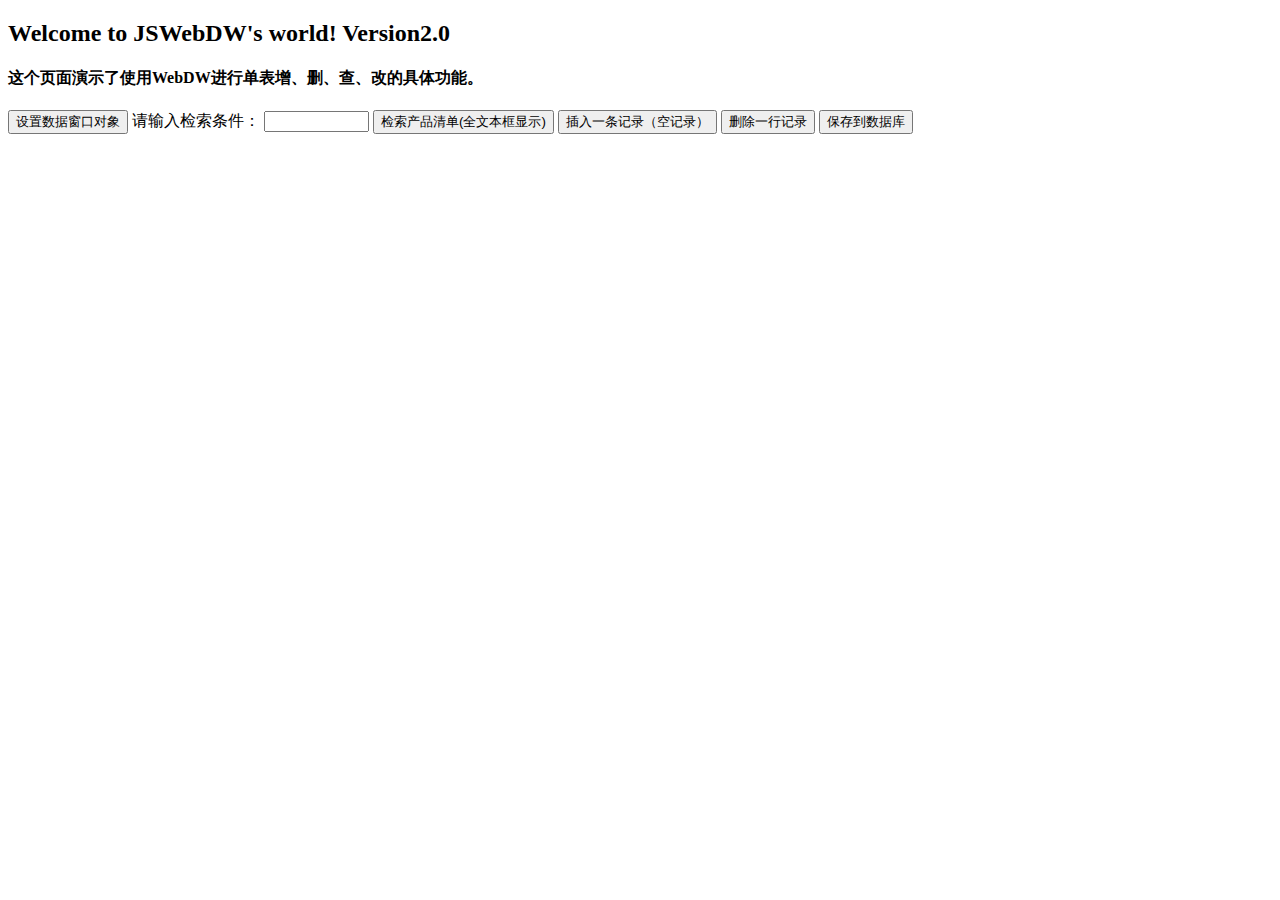
<file: webdw-clients/webdw-js/WebContent/index.html>
<!DOCTYPE html>
<meta http-equiv="Access-Control-Allow-Origin" content="*">
<html>
<head>
<meta charset="UTF-8">
<title>Insert title here</title>
<script src="jswebdw2/jquery-3.3.1.js"></script>
<script src="jswebdw2/CWebDWUIView.js"></script>

<style>
.divcss5 {
	position: relative;
	width: 400px;
	height: 150px;
	overflow: auto;
	border: 1px solid #060
}
</style>

</head>
<body>
	<h2>Welcome to JSWebDW's world! Version2.0</h2>
	<h4>这个页面演示了使用WebDW进行单表增、删、查、改的具体功能。</h4>


	<input type="button" onclick="setDW()" value="设置数据窗口对象">
	请输入检索条件：
	<input type="text" name="p_name" id="p_name" size="10">
	<input type="button" onclick="retrieveDW()" value="检索产品清单(全文本框显示)">
	<input type="button" onclick="insertDW()" value="插入一条记录（空记录）">
	<input type="button" onclick="deleteDW()" value="删除一行记录">
	<input type="button" onclick="updateDW()" value="保存到数据库">
	<br>
	<div id="Picture1" name="Picture1"
		style="position: absolute; left: 10px; top: 160px; height: 360px; width: 1000px; overflow: auto">
		<div id="Picture2" name="Picture2"
			style="height: 250px; width: 1000px; overflow: auto"></div>
	</div>
	<script>
		var webdwui = new CWebDWUIView("Picture2");
		alert("webdwui:" + webdwui);
	</script>

	<script>
		
		//设置后台的数据窗口对象
		function setDW() {
			alert("setdw test");
			var dwname = "d_products"; //后台数据窗口的名字
			var iret2 = 0;
			iret2 = webdwui.setDataobject("0",dwname);
		}
		
		//设置后台的数据窗口对象
		function insertDW() {
			console.log("insert test");
			var uuid = webdwui.uuid; //后台数据窗口的名字
			var iret2 = 0;
			iret2 = webdwui.insertrow("0",uuid);
		}
		
		function deleteDW() {
			console.log("delete test");
			var uuid = webdwui.uuid; //后台数据窗口的名字
			var iret2 = 0;
			iret2 = webdwui.deleterow("0",uuid);
		}
		
		//setrow
		function setRow(rowid) {
			console.log("setrow test:"+rowid);
			var uuid = webdwui.uuid; //后台数据窗口的名字
			var iret2 = 0;
			iret2 = webdwui.setrow(uuid,rowid);
		}
		
		//setdata
		function setItem(rowid,colid,value) {
			console.log("setitem test:"+value);
			var uuid = webdwui.uuid; //后台数据窗口的名字
			var iret2 = 0;
			iret2 = webdwui.setitem(uuid,rowid,colid,value);
		}
		
		function updateDW() {
			alert("update test:");
			var uuid = webdwui.uuid; //后台数据窗口的名字
			var iret2 = 0;
			iret2 = webdwui.update("0",uuid);
		}
		
		//检索数据，由于后台是无状态的，因此需要重新传入数据窗口的名称进行检索
		function retrieveDW() {
			alert("retrieve test");
			var dwname = "d_products";
			var iret3 = 0;
			var args = "name=" + $("#p_name").val();
			alert(args);
			iret3 = webdwui.retrieve("",dwname,args);
		}
		
	</script>

</body>
</html>
</file>
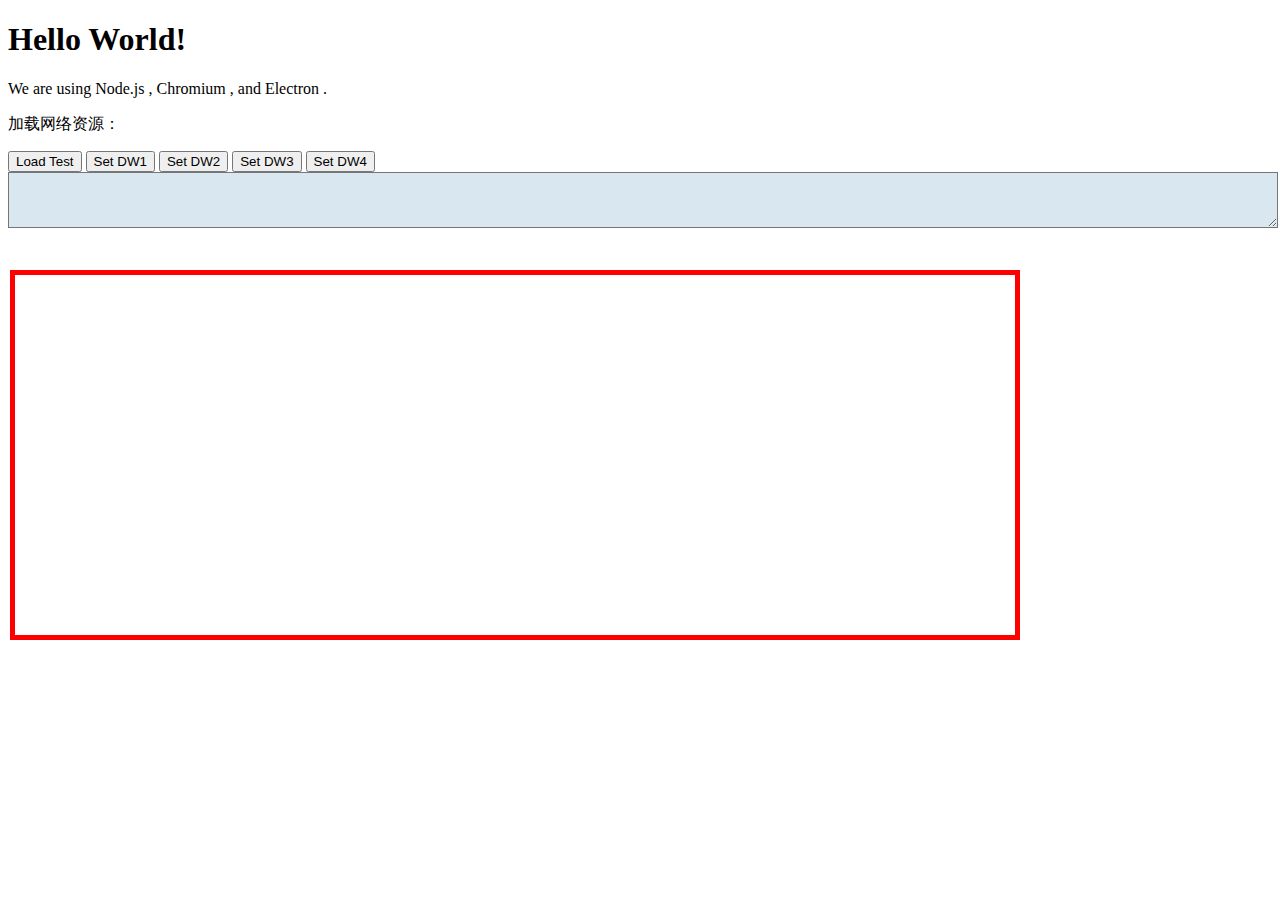
<file: webdw-clients/webdw2.0-Eletron/electron-quick-start/index.html>
﻿<!DOCTYPE html>
<html>
<head>
    <meta charset="UTF-8">
    <title>Hello World!</title>
</head>


<body>
    <h1>Hello World!</h1>
    We are using Node.js <span id="node-version"></span>,
    Chromium <span id="chrome-version"></span>,
    and Electron <span id="electron-version"></span>.

    <p>加载网络资源：</p>
    <button id="load">Load Test</button>
    <button id="setdw1">Set DW1</button>    
    <button id="setdw2">Set DW2</button>    
    <button id="setdw3">Set DW3</button>    
    <button id="setdw4">Set DW4</button>
    <textarea id="text" style="width: 100%;height: 50px;background: #d9e8f0">
    </textarea>

    <div id="Picture1" name="Picture1"
        style="position: absolute; left: 10px; top: 270px; height: 360px; width: 1000px; overflow: auto;
        border:5px solid red">
        <div id="Picture2" name="Picture2"
            style="height: 250px; width: 1000px; overflow: auto"></div>
    </div>

    <!-- You can also require other files to run in this process -->
    <script src="./renderer.js"></script>


</body>



</html>
</file>
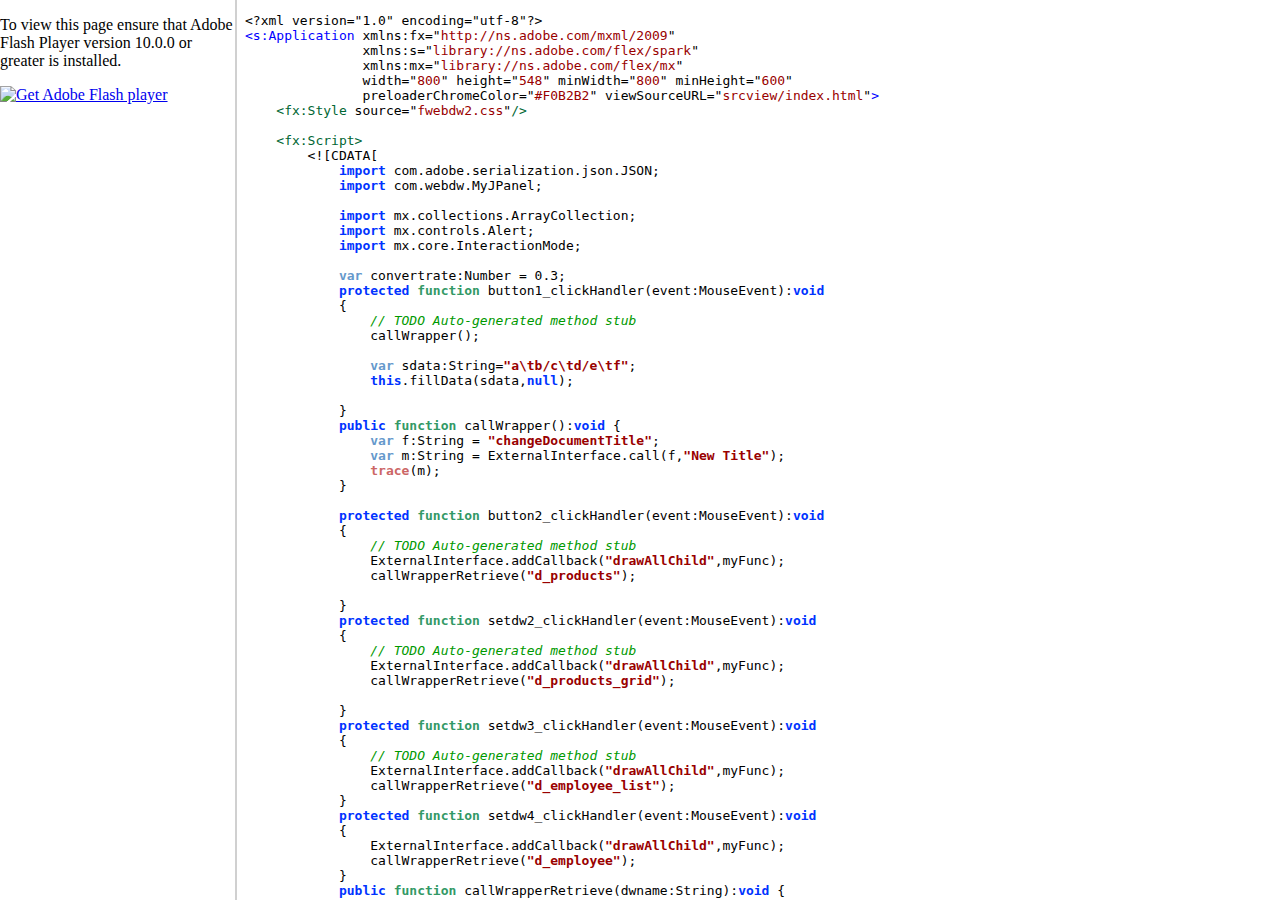
<file: webdw-clients/webdw2.0-Flex/20191027/bin-release/srcview/index.html>
<!-- saved from url=(0014)about:internet -->
<!DOCTYPE HTML PUBLIC "-//W3C//DTD HTML 4.01 Frameset//EN" "http://www.w3.org/TR/html4/frameset.dtd">
<html>
<head>
<meta http-equiv="Content-Type" content="text/html; charset=utf-8">
<title>Source of fwebdw2</title>
</head>
<frameset cols="235,*" border="2" framespacing="1">
    <frame src="SourceTree.html" name="leftFrame" scrolling="NO">
    <frame src="source/fwebdw2.mxml.html" name="mainFrame">
</frameset>
<noframes>
	<body>		
	</body>
</noframes>
</html>
</file>
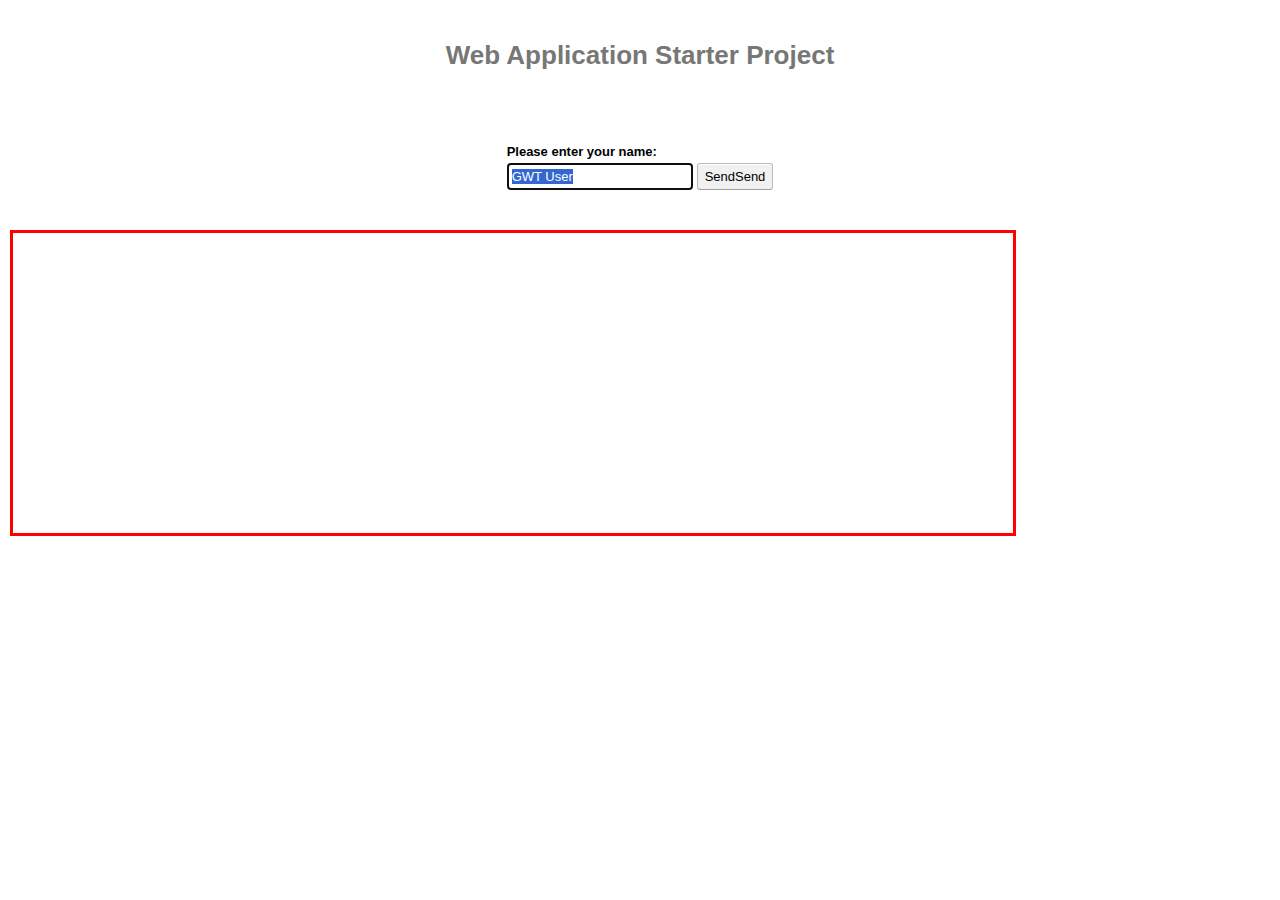
<file: webdw-clients/webdw-gwt/war/Webdw_gwt.html>
<!doctype html>
<!-- The DOCTYPE declaration above will set the     -->
<!-- browser's rendering engine into                -->
<!-- "Standards Mode". Replacing this declaration   -->
<!-- with a "Quirks Mode" doctype is not supported. -->

<html>
<head>
<meta http-equiv="content-type" content="text/html; charset=UTF-8">

<!--                                                               -->
<!-- Consider inlining CSS to reduce the number of requested files -->
<!--                                                               -->
<link type="text/css" rel="stylesheet" href="Webdw_gwt.css">

<!--                                           -->
<!-- Any title is fine                         -->
<!--                                           -->
<title>Web Application Starter Project</title>

<!--                                           -->
<!-- This script loads your compiled module.   -->
<!-- If you add any GWT meta tags, they must   -->
<!-- be added before this line.                -->
<!--                                           -->
<script type="text/javascript" language="javascript"
	src="webdw_gwt/webdw_gwt.nocache.js"></script>
</head>

<!--                                           -->
<!-- The body can have arbitrary html, or      -->
<!-- you can leave the body empty if you want  -->
<!-- to create a completely dynamic UI.        -->
<!--                                           -->
<body>

	<!-- RECOMMENDED if your web app will not function without JavaScript enabled -->
	<noscript>
		<div
			style="width: 22em; position: absolute; left: 50%; margin-left: -11em; color: red; background-color: white; border: 1px solid red; padding: 4px; font-family: sans-serif">
			Your web browser must have JavaScript enabled in order for this
			application to display correctly.</div>
	</noscript>

	<h1>Web Application Starter Project</h1>

	<table align="center">
		<tr>
			<td colspan="2" style="font-weight: bold;">Please enter your
				name:</td>
		</tr>
		<tr>
			<td id="nameFieldContainer"></td>
			<td id="sendButtonContainer"></td>
		</tr>
		<tr>
			<td colspan="2" style="color: red;" id="errorLabelContainer"></td>
		</tr>
		<tr>
			<td colspan="2" id="showuiContainer"></td>
		</tr>
	</table>
	<div id="Picture1" name="Picture1"
		style="position: absolute; left: 10px; top: 230px; height: 300px; width: 1000px; overflow: auto; border: 3px solid red">
		<div id="Picture2" name="Picture2"
			style="height: 250px; width: 1000px; overflow: auto"></div>
	</div>
</body>
</html>
</file>
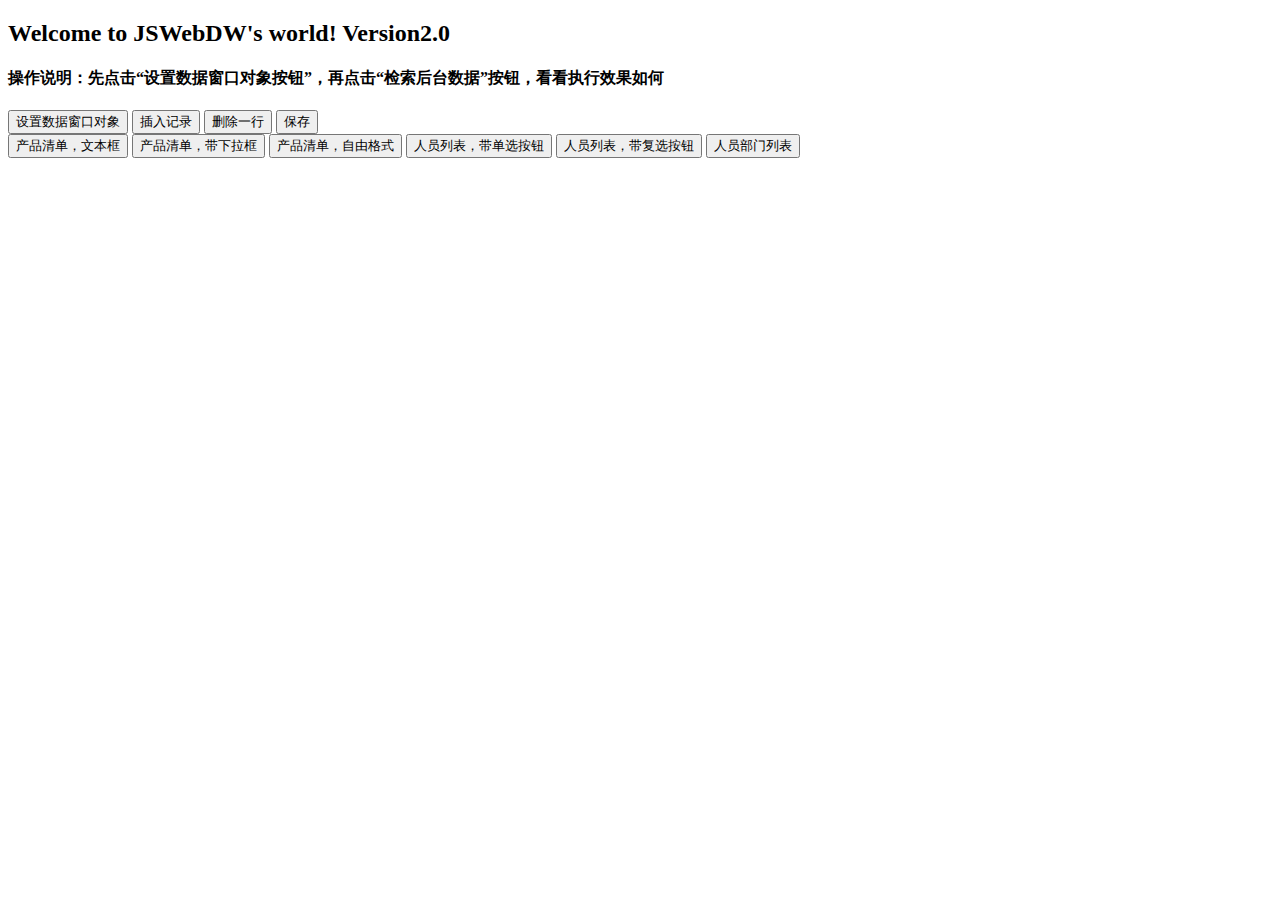
<file: webdw-clients/webdw-js/WebContent/jswebdw_index2.html>
<!DOCTYPE html>
<meta http-equiv="Access-Control-Allow-Origin" content="*">
<html>
<head>
<meta charset="UTF-8">
<title>Insert title here</title>
<script src="jswebdw2/jquery-3.3.1.js"></script>
<script src="jswebdw2/CWebDWUIView.js"></script>

<style>
.divcss5 {
	position: relative;
	width: 400px;
	height: 150px;
	overflow: auto;
	border: 1px solid #060
}
</style>

</head>
<body>
	<h2>Welcome to JSWebDW's world! Version2.0</h2>
	<h4>操作说明：先点击“设置数据窗口对象按钮”，再点击“检索后台数据”按钮，看看执行效果如何</h4>


	<input type="button" onclick="setDW()" value="设置数据窗口对象">
	<input type="button" onclick="insertDW()" value="插入记录">
	<input type="button" onclick="deleteDW()" value="删除一行">
	<input type="button" onclick="updateDW()" value="保存">
	<br>
	<input type="button" onclick="retrieveDW()" value="产品清单，文本框">
	<input type="button" onclick="retrieveDW2()" value="产品清单，带下拉框">
	<input type="button" onclick="retrieveDW3()" value="产品清单，自由格式">	
	<input type="button" onclick="retrieveDW4()" value="人员列表，带单选按钮">	
	<input type="button" onclick="retrieveDW5()" value="人员列表，带复选按钮">
	<input type="button" onclick="retrieveDW6()" value="人员部门列表">
	<div id="Picture1" name="Picture1"
		style="position: absolute; left: 10px; top: 200px; height: 360px; width: 1000px; overflow: auto">
		<div id="Picture2" name="Picture2"
			style="height: 250px; width: 1000px; overflow: auto"></div>
	</div>
	<script>
		var webdwui = new CWebDWUIView("Picture2");
		alert("webdwui:" + webdwui);
	</script>

	<script>
		//回调函数
		function WebdwUI_callback() {
			console.log("enter callback");
			webdwui.uuid = xmlHttpReturn.uuid;
			webdwui.uiArray = xmlHttpReturn.uiobjList;
			webdwui.removeAllChild();
			webdwui.drawAllChild();
		}
		
		//设置后台的数据窗口对象
		function setDW() {
			alert("setdw test");
			var dwname = "d_products"; //后台数据窗口的名字
			var iret2 = 0;
			iret2 = webdwui.setDataobject(dwname);
		}
		
		//设置后台的数据窗口对象
		function insertDW() {
			alert("insert test");
			var uuid = webdwui.uuid; //后台数据窗口的名字
			var iret2 = 0;
			iret2 = webdwui.insert(uuid);
		}
		
		function deleteDW() {
			alert("delete test");
			var uuid = webdwui.uuid; //后台数据窗口的名字
			var iret2 = 0;
			iret2 = webdwui.delete(uuid);
		}
		
		function setRow(rowid) {
			alert("setrow test:"+rowid);
			var uuid = webdwui.uuid; //后台数据窗口的名字
			var iret2 = 0;
			iret2 = webdwui.setrow(uuid,rowid);
		}
		
		function setData(rowid,colid,value) {
			alert("setdata test:"+value);
			var uuid = webdwui.uuid; //后台数据窗口的名字
			var iret2 = 0;
			iret2 = webdwui.setdata(uuid,rowid,colid,value);
		}
		
		function updateDW() {
			alert("update test:");
			var uuid = webdwui.uuid; //后台数据窗口的名字
			var iret2 = 0;
			iret2 = webdwui.update(uuid);
		}
		
		//检索数据，由于后台是无状态的，因此需要重新传入数据窗口的名称进行检索
		function retrieveDW() {
			alert("retrieve test");
			var dwname = "d_products";
			var iret3 = 0;
			iret3 = webdwui.retrieve(dwname);
		}
		
		//检索数据，由于后台是无状态的，因此需要重新传入数据窗口的名称进行检索
		function retrieveDW2() {
			alert("retrieve test");
			var dwname = "d_products_grid";
			var iret3 = 0;
			iret3 = webdwui.retrieve(dwname);
		}
		
		//检索数据，由于后台是无状态的，因此需要重新传入数据窗口的名称进行检索
		function retrieveDW3() {
			alert("retrieve test");
			var dwname = "d_product_freedom";
			var iret3 = 0;
			iret3 = webdwui.retrieve(dwname);
		}
		//检索数据，这个数据窗口带有单选按钮
		function retrieveDW4() {
			alert("retrieve test");
			var dwname = "d_employee_list";
			var iret3 = 0;
			iret3 = webdwui.retrieve(dwname);
		}
		//检索数据，这个数据窗口带有单选按钮
		function retrieveDW5() {
			alert("retrieve test");
			var dwname = "d_employee";
			//var dwname = "d_dept_v9";
			var iret3 = 0;
			iret3 = webdwui.retrieve(dwname);
		}
		//检索数据，这个数据窗口带有单选按钮
		function retrieveDW6() {
			alert("retrieve test");
			var dwname = "d_dept_employee";
			//var dwname = "d_dept_v9";
			var iret3 = 0;
			iret3 = webdwui.retrieve(dwname);
		}
	</script>

</body>
</html>
</file>
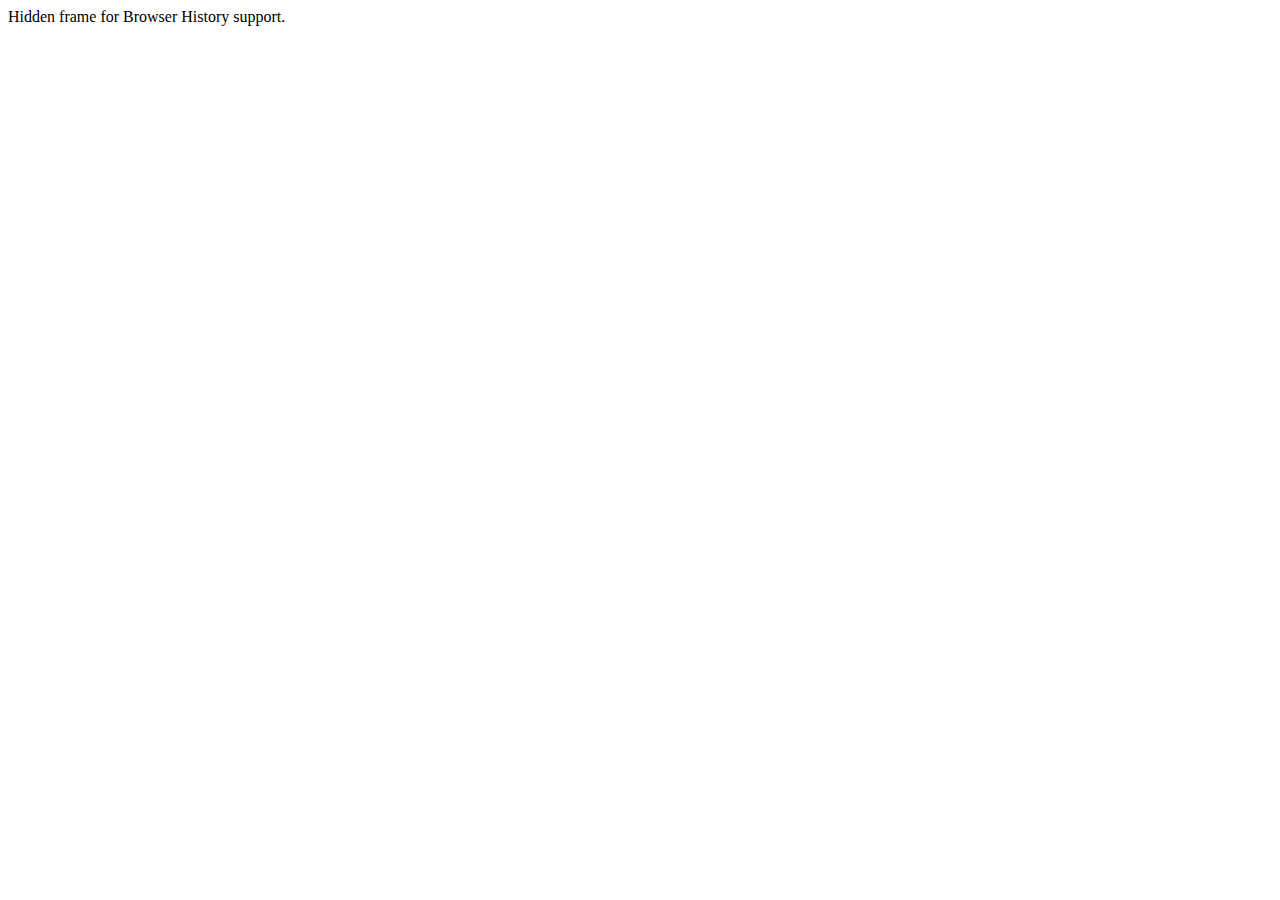
<file: webdw-clients/webdw2.0-Flex/20191027/bin-release/history/historyFrame.html>
<html>
    <head>
        <META HTTP-EQUIV="Pragma" CONTENT="no-cache"> 
        <META HTTP-EQUIV="Expires" CONTENT="-1"> 
    </head>
    <body>
    <script>
        function processUrl()
        {

            var pos = url.indexOf("?");
            url = pos != -1 ? url.substr(pos + 1) : "";
            if (!parent._ie_firstload) {
                parent.BrowserHistory.setBrowserURL(url);
                try {
                    parent.BrowserHistory.browserURLChange(url);
                } catch(e) { }
            } else {
                parent._ie_firstload = false;
            }
        }

        var url = document.location.href;
        processUrl();
        document.write(encodeURIComponent(url));
    </script>
    Hidden frame for Browser History support.
    </body>
</html>
</file>
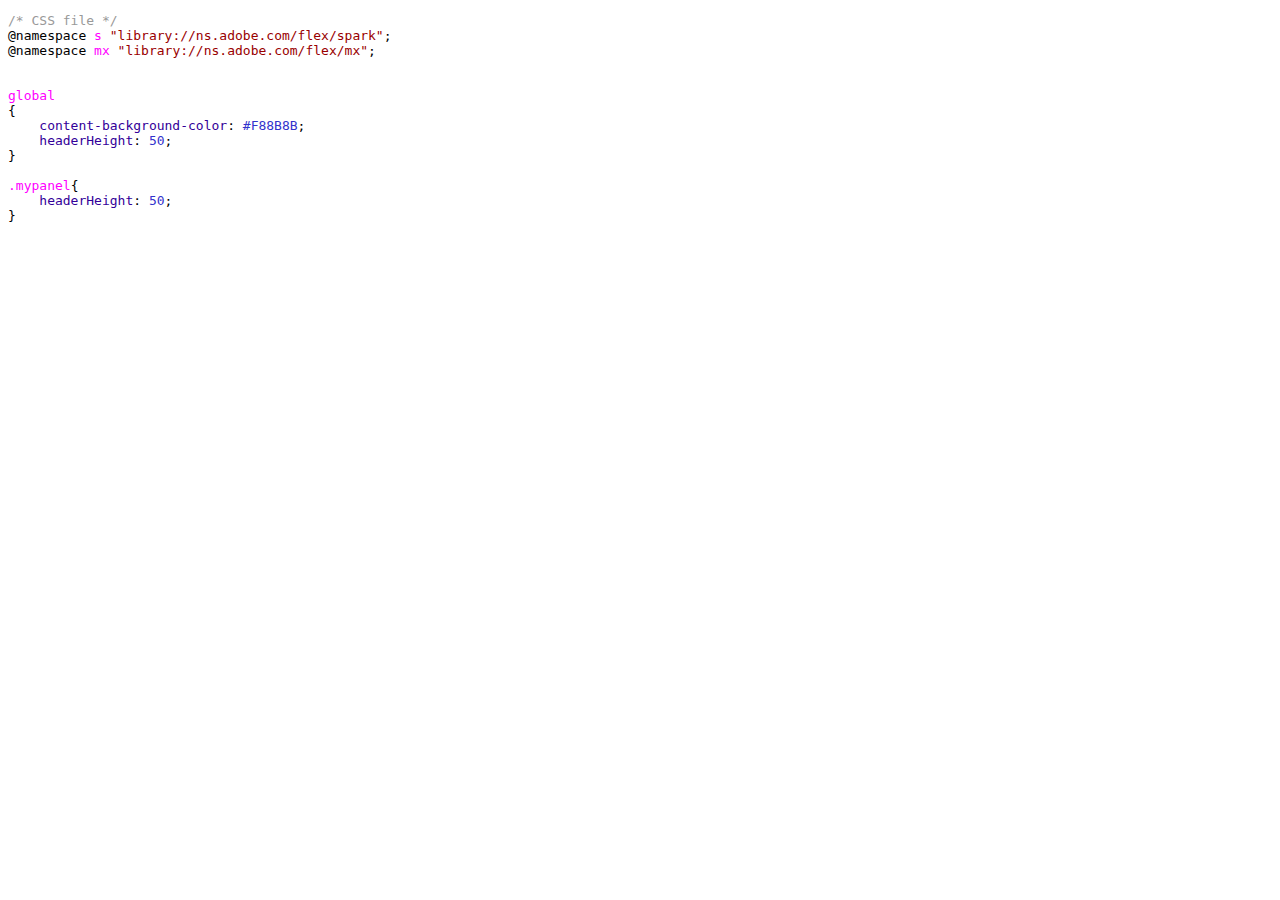
<file: webdw-clients/webdw2.0-Flex/20191027/bin-release/srcview/source/fwebdw2.css.html>
<!-- saved from url=(0014)about:internet -->
<!DOCTYPE html PUBLIC "-//W3C//DTD XHTML 1.0 Transitional//EN" "http://www.w3.org/TR/xhtml1/DTD/xhtml1-transitional.dtd">
<html xmlns="http://www.w3.org/1999/xhtml">
<head>
<meta http-equiv="Content-Type" content="text/html; charset=utf-8"/>
<title>fwebdw2.css</title>
<link rel="stylesheet" type="text/css" href="../SourceStyles.css"/>
</head>

<body><pre><span class="CSSComment">/* CSS file */</span>
<span class="CSS@namespace">@namespace</span> <span class="CSSSelector">s </span><span class="CSSString">"library://ns.adobe.com/flex/spark"</span>;
<span class="CSS@namespace">@namespace</span> <span class="CSSSelector">mx </span><span class="CSSString">"library://ns.adobe.com/flex/mx"</span>;


<span class="CSSSelector">global
</span><span class="CSSDelimiters">{</span>
    <span class="CSSProperty_Name">content-background-color</span><span class="CSSDelimiters">:</span> <span class="CSSProperty_Value">#F88B8B</span><span class="CSSDelimiters">;</span>
    <span class="CSSProperty_Name">headerHeight</span><span class="CSSDelimiters">:</span> <span class="CSSProperty_Value">50</span><span class="CSSDelimiters">;</span>
<span class="CSSDelimiters">}</span>

<span class="CSSSelector">.mypanel</span><span class="CSSDelimiters">{</span>
    <span class="CSSProperty_Name">headerHeight</span><span class="CSSDelimiters">:</span> <span class="CSSProperty_Value">50</span><span class="CSSDelimiters">;</span>
<span class="CSSDelimiters">}</span></pre></body>
</html>
</file>
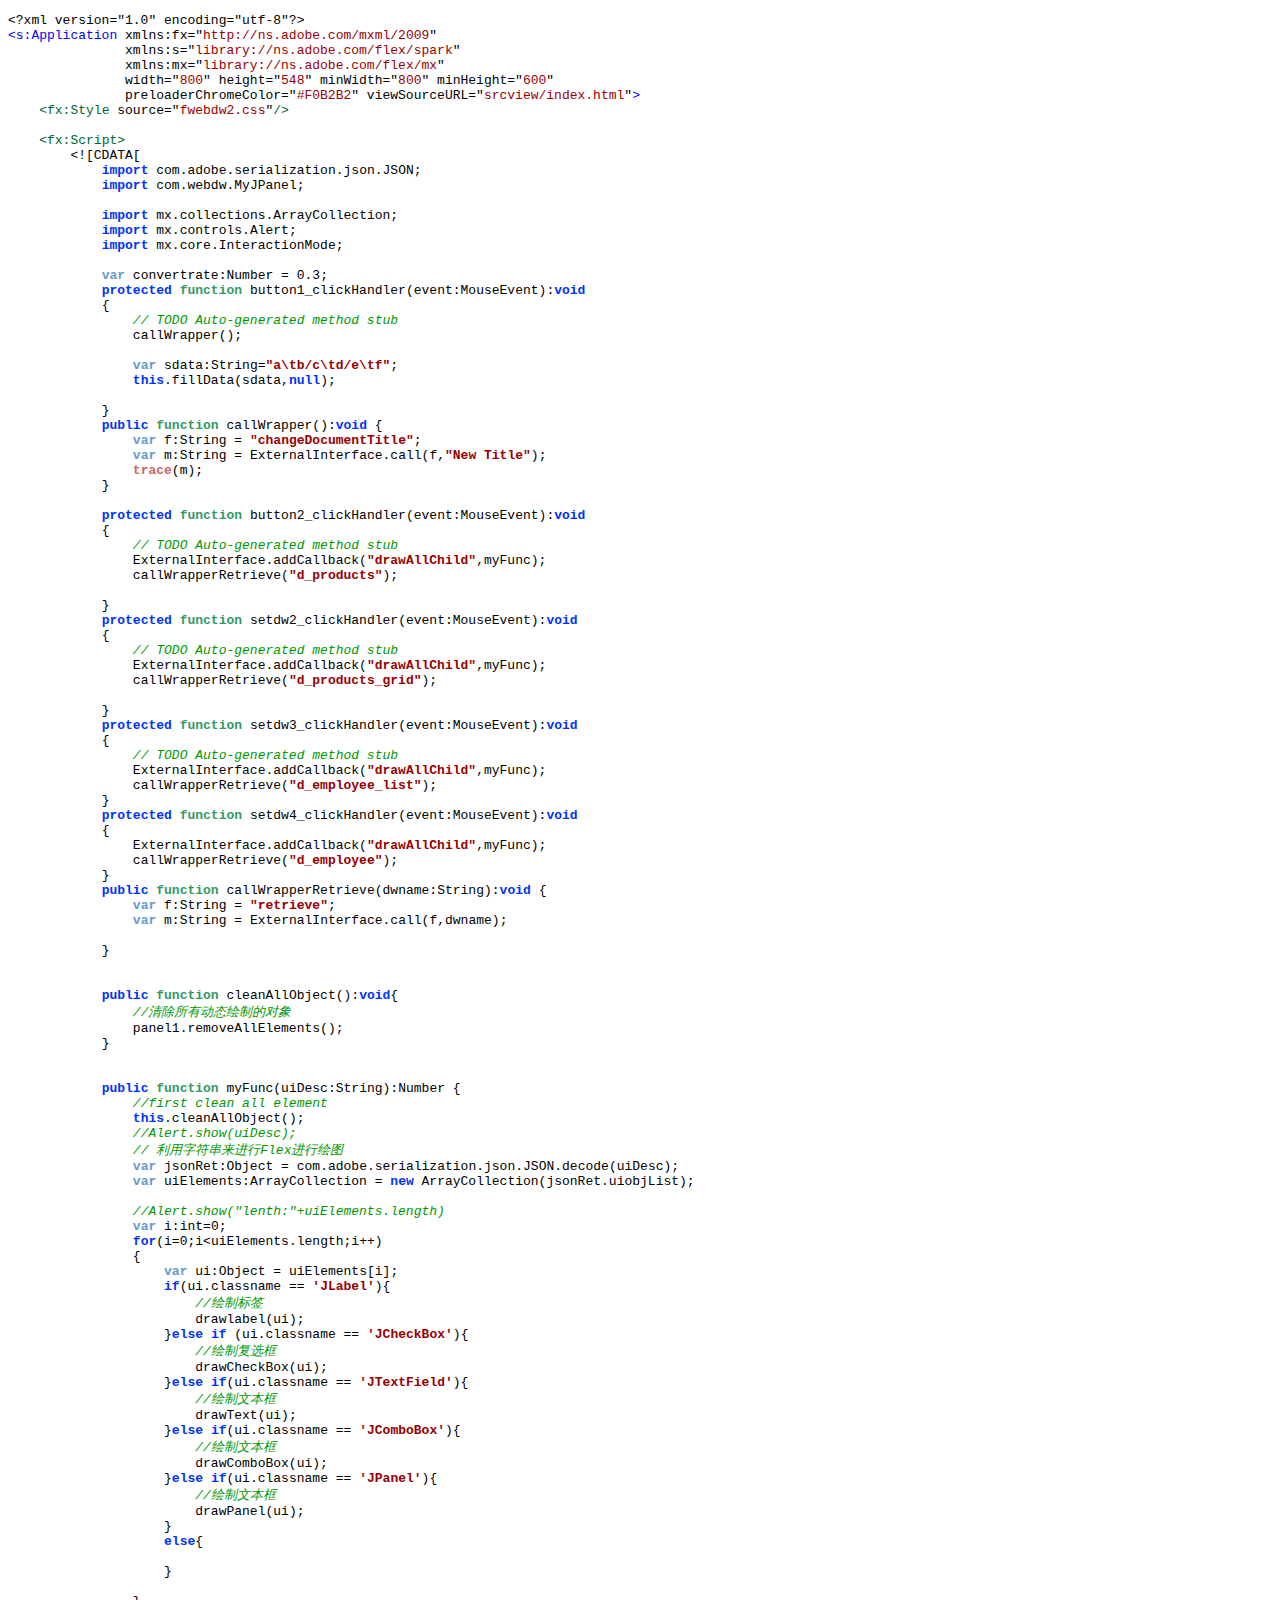
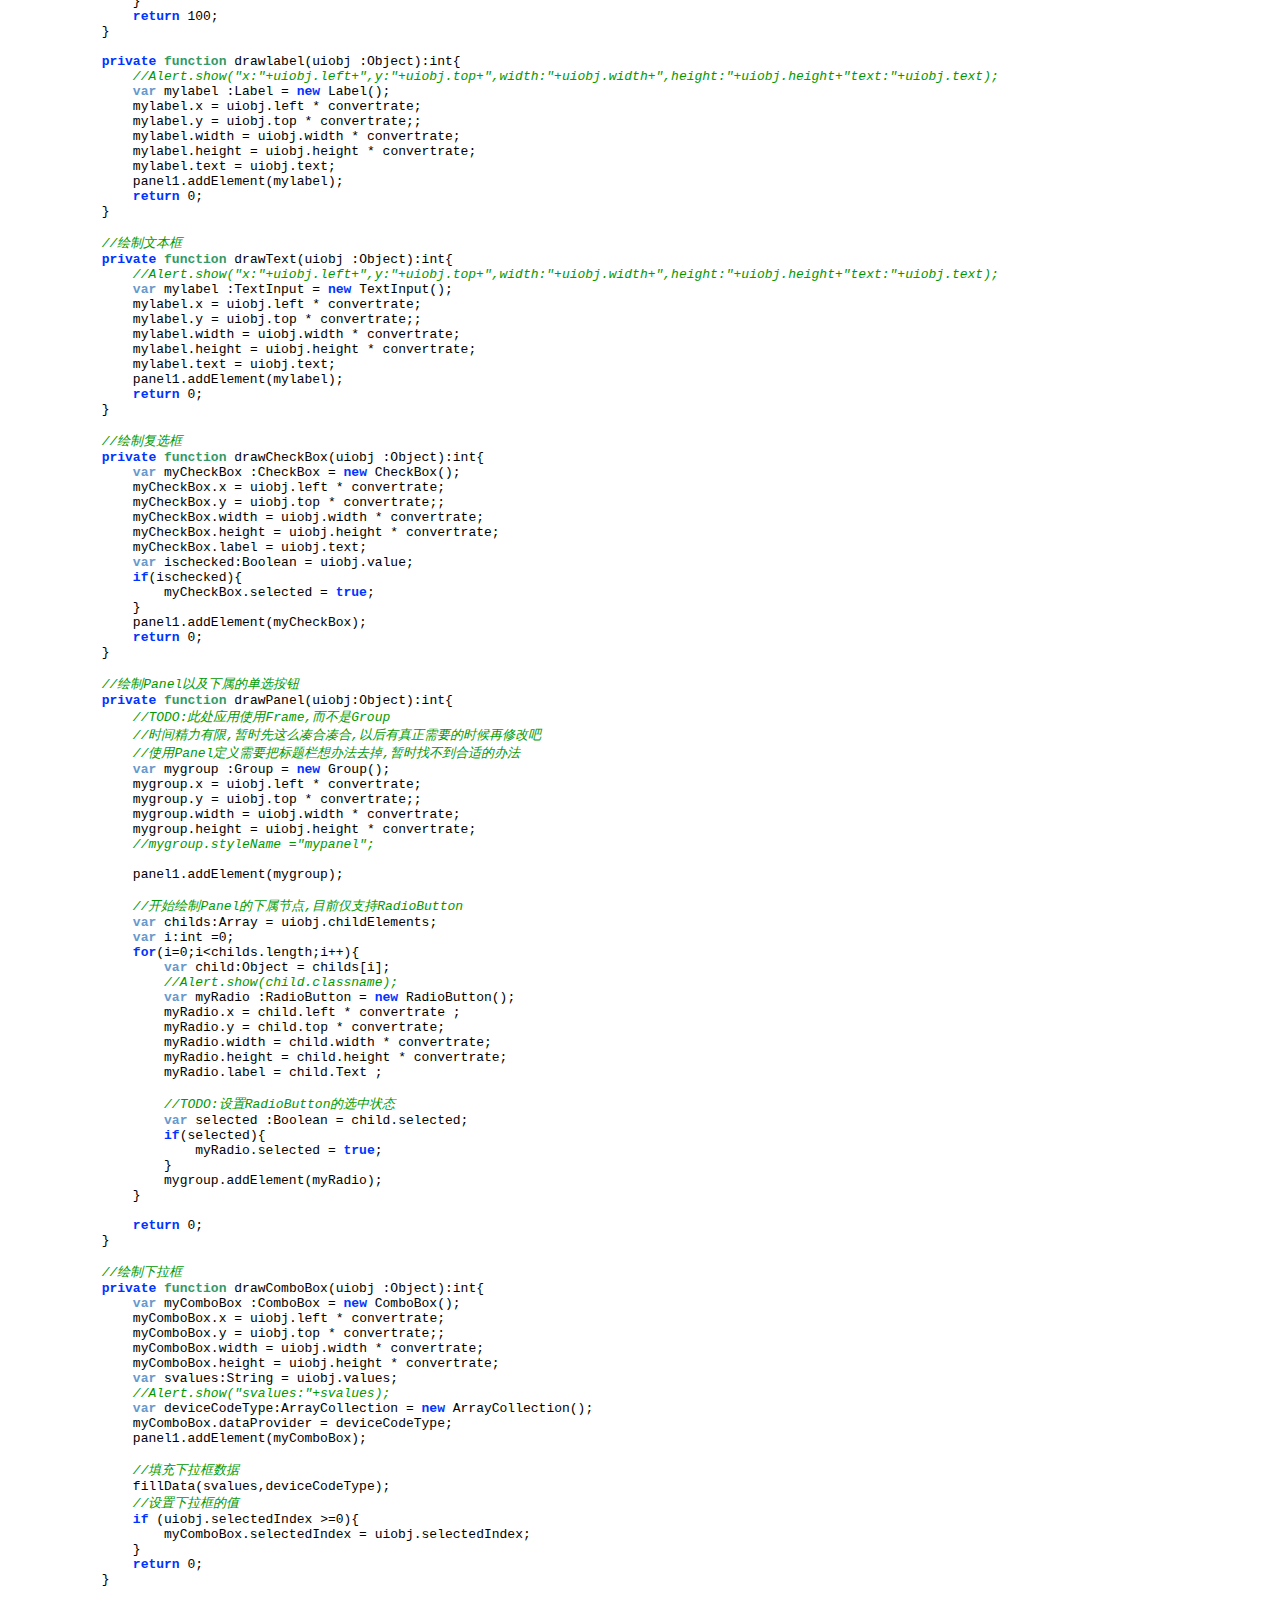
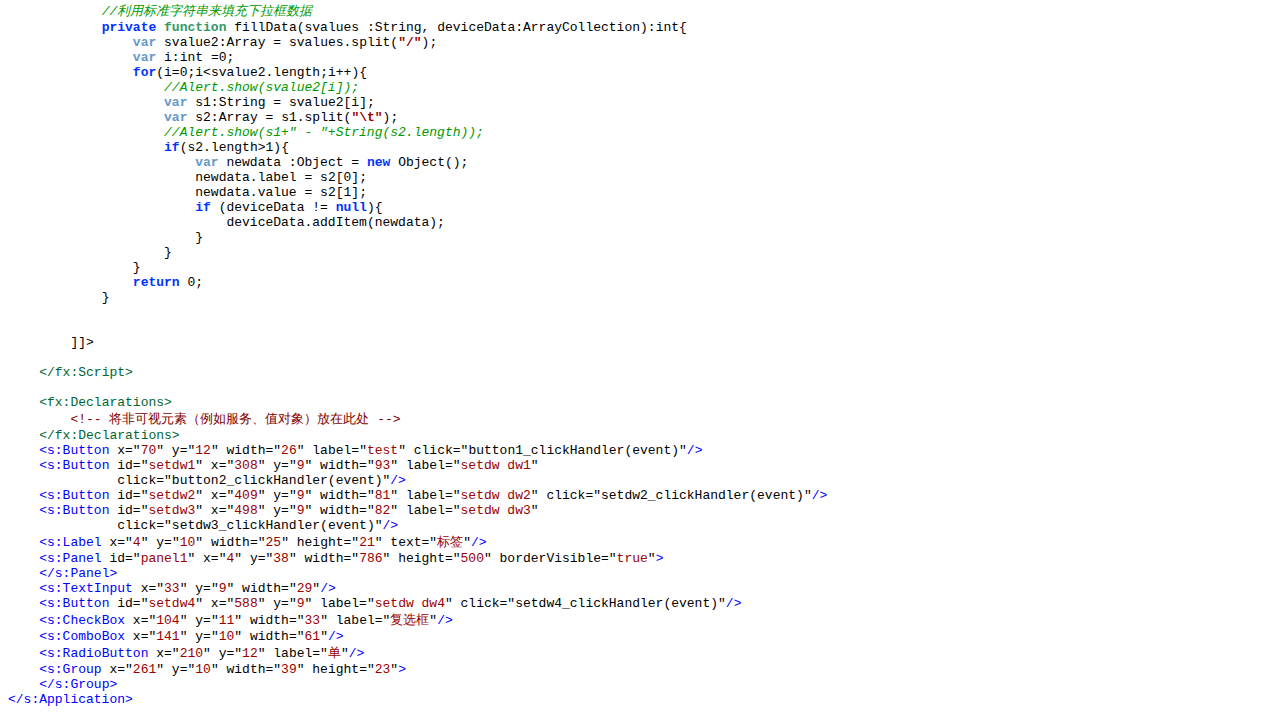
<file: webdw-clients/webdw2.0-Flex/20191027/bin-release/srcview/source/fwebdw2.mxml.html>
<!-- saved from url=(0014)about:internet -->
<!DOCTYPE html PUBLIC "-//W3C//DTD XHTML 1.0 Transitional//EN" "http://www.w3.org/TR/xhtml1/DTD/xhtml1-transitional.dtd">
<html xmlns="http://www.w3.org/1999/xhtml">
<head>
<meta http-equiv="Content-Type" content="text/html; charset=utf-8"/>
<title>fwebdw2.mxml</title>
<link rel="stylesheet" type="text/css" href="../SourceStyles.css"/>
</head>

<body><pre><span class="MXMLProcessing_Instruction">&lt;?xml version="1.0" encoding="utf-8"?&gt;</span>
<span class="MXMLComponent_Tag">&lt;s:Application</span><span class="MXMLDefault_Text"> xmlns:fx="</span><span class="MXMLString">http://ns.adobe.com/mxml/2009</span><span class="MXMLDefault_Text">"
               xmlns:s="</span><span class="MXMLString">library://ns.adobe.com/flex/spark</span><span class="MXMLDefault_Text">"
               xmlns:mx="</span><span class="MXMLString">library://ns.adobe.com/flex/mx</span><span class="MXMLDefault_Text">"
               width="</span><span class="MXMLString">800</span><span class="MXMLDefault_Text">" height="</span><span class="MXMLString">548</span><span class="MXMLDefault_Text">" minWidth="</span><span class="MXMLString">800</span><span class="MXMLDefault_Text">" minHeight="</span><span class="MXMLString">600</span><span class="MXMLDefault_Text">"
               preloaderChromeColor="</span><span class="MXMLString">#F0B2B2</span><span class="MXMLDefault_Text">" viewSourceURL="</span><span class="MXMLString">srcview/index.html</span><span class="MXMLDefault_Text">"</span><span class="MXMLComponent_Tag">&gt;</span>
    <span class="MXMLSpecial_Tag">&lt;fx:Style</span><span class="MXMLDefault_Text"> source="</span><span class="MXMLString">fwebdw2.css</span><span class="MXMLDefault_Text">"</span><span class="MXMLSpecial_Tag">/&gt;</span>
    
    <span class="MXMLSpecial_Tag">&lt;fx:Script&gt;</span>
        &lt;![CDATA[
            <span class="ActionScriptReserved">import</span> <span class="ActionScriptDefault_Text">com</span><span class="ActionScriptOperator">.</span><span class="ActionScriptDefault_Text">adobe</span><span class="ActionScriptOperator">.</span><span class="ActionScriptDefault_Text">serialization</span><span class="ActionScriptOperator">.</span><span class="ActionScriptDefault_Text">json</span><span class="ActionScriptOperator">.</span><span class="ActionScriptDefault_Text">JSON</span>;
            <span class="ActionScriptReserved">import</span> <span class="ActionScriptDefault_Text">com</span><span class="ActionScriptOperator">.</span><span class="ActionScriptDefault_Text">webdw</span><span class="ActionScriptOperator">.</span><span class="ActionScriptDefault_Text">MyJPanel</span>;
            
            <span class="ActionScriptReserved">import</span> <span class="ActionScriptDefault_Text">mx</span><span class="ActionScriptOperator">.</span><span class="ActionScriptDefault_Text">collections</span><span class="ActionScriptOperator">.</span><span class="ActionScriptDefault_Text">ArrayCollection</span>;
            <span class="ActionScriptReserved">import</span> <span class="ActionScriptDefault_Text">mx</span><span class="ActionScriptOperator">.</span><span class="ActionScriptDefault_Text">controls</span><span class="ActionScriptOperator">.</span><span class="ActionScriptDefault_Text">Alert</span>;
            <span class="ActionScriptReserved">import</span> <span class="ActionScriptDefault_Text">mx</span><span class="ActionScriptOperator">.</span><span class="ActionScriptDefault_Text">core</span><span class="ActionScriptOperator">.</span><span class="ActionScriptDefault_Text">InteractionMode</span>;
            
            <span class="ActionScriptvar">var</span> <span class="ActionScriptDefault_Text">convertrate</span>:<span class="ActionScriptDefault_Text">Number</span> <span class="ActionScriptOperator">=</span> 0.3;
            <span class="ActionScriptReserved">protected</span> <span class="ActionScriptfunction">function</span> <span class="ActionScriptDefault_Text">button1_clickHandler</span><span class="ActionScriptBracket/Brace">(</span><span class="ActionScriptDefault_Text">event</span>:<span class="ActionScriptDefault_Text">MouseEvent</span><span class="ActionScriptBracket/Brace">)</span>:<span class="ActionScriptReserved">void</span>
            <span class="ActionScriptBracket/Brace">{</span>
                <span class="ActionScriptComment">// TODO Auto-generated method stub
</span>                <span class="ActionScriptDefault_Text">callWrapper</span><span class="ActionScriptBracket/Brace">(</span><span class="ActionScriptBracket/Brace">)</span>;
                
                <span class="ActionScriptvar">var</span> <span class="ActionScriptDefault_Text">sdata</span>:<span class="ActionScriptDefault_Text">String</span><span class="ActionScriptOperator">=</span><span class="ActionScriptString">"a\tb/c\td/e\tf"</span>;
                <span class="ActionScriptReserved">this</span><span class="ActionScriptOperator">.</span><span class="ActionScriptDefault_Text">fillData</span><span class="ActionScriptBracket/Brace">(</span><span class="ActionScriptDefault_Text">sdata</span><span class="ActionScriptOperator">,</span><span class="ActionScriptReserved">null</span><span class="ActionScriptBracket/Brace">)</span>;
                
            <span class="ActionScriptBracket/Brace">}</span>
            <span class="ActionScriptReserved">public</span> <span class="ActionScriptfunction">function</span> <span class="ActionScriptDefault_Text">callWrapper</span><span class="ActionScriptBracket/Brace">(</span><span class="ActionScriptBracket/Brace">)</span>:<span class="ActionScriptReserved">void</span> <span class="ActionScriptBracket/Brace">{</span>
                <span class="ActionScriptvar">var</span> <span class="ActionScriptDefault_Text">f</span>:<span class="ActionScriptDefault_Text">String</span> <span class="ActionScriptOperator">=</span> <span class="ActionScriptString">"changeDocumentTitle"</span>;
                <span class="ActionScriptvar">var</span> <span class="ActionScriptDefault_Text">m</span>:<span class="ActionScriptDefault_Text">String</span> <span class="ActionScriptOperator">=</span> <span class="ActionScriptDefault_Text">ExternalInterface</span><span class="ActionScriptOperator">.</span><span class="ActionScriptDefault_Text">call</span><span class="ActionScriptBracket/Brace">(</span><span class="ActionScriptDefault_Text">f</span><span class="ActionScriptOperator">,</span><span class="ActionScriptString">"New Title"</span><span class="ActionScriptBracket/Brace">)</span>;
                <span class="ActionScripttrace">trace</span><span class="ActionScriptBracket/Brace">(</span><span class="ActionScriptDefault_Text">m</span><span class="ActionScriptBracket/Brace">)</span>;
            <span class="ActionScriptBracket/Brace">}</span>
            
            <span class="ActionScriptReserved">protected</span> <span class="ActionScriptfunction">function</span> <span class="ActionScriptDefault_Text">button2_clickHandler</span><span class="ActionScriptBracket/Brace">(</span><span class="ActionScriptDefault_Text">event</span>:<span class="ActionScriptDefault_Text">MouseEvent</span><span class="ActionScriptBracket/Brace">)</span>:<span class="ActionScriptReserved">void</span>
            <span class="ActionScriptBracket/Brace">{</span>
                <span class="ActionScriptComment">// TODO Auto-generated method stub
</span>                <span class="ActionScriptDefault_Text">ExternalInterface</span><span class="ActionScriptOperator">.</span><span class="ActionScriptDefault_Text">addCallback</span><span class="ActionScriptBracket/Brace">(</span><span class="ActionScriptString">"drawAllChild"</span><span class="ActionScriptOperator">,</span><span class="ActionScriptDefault_Text">myFunc</span><span class="ActionScriptBracket/Brace">)</span>;
                <span class="ActionScriptDefault_Text">callWrapperRetrieve</span><span class="ActionScriptBracket/Brace">(</span><span class="ActionScriptString">"d_products"</span><span class="ActionScriptBracket/Brace">)</span>;
                
            <span class="ActionScriptBracket/Brace">}</span>
            <span class="ActionScriptReserved">protected</span> <span class="ActionScriptfunction">function</span> <span class="ActionScriptDefault_Text">setdw2_clickHandler</span><span class="ActionScriptBracket/Brace">(</span><span class="ActionScriptDefault_Text">event</span>:<span class="ActionScriptDefault_Text">MouseEvent</span><span class="ActionScriptBracket/Brace">)</span>:<span class="ActionScriptReserved">void</span>
            <span class="ActionScriptBracket/Brace">{</span>
                <span class="ActionScriptComment">// TODO Auto-generated method stub
</span>                <span class="ActionScriptDefault_Text">ExternalInterface</span><span class="ActionScriptOperator">.</span><span class="ActionScriptDefault_Text">addCallback</span><span class="ActionScriptBracket/Brace">(</span><span class="ActionScriptString">"drawAllChild"</span><span class="ActionScriptOperator">,</span><span class="ActionScriptDefault_Text">myFunc</span><span class="ActionScriptBracket/Brace">)</span>;
                <span class="ActionScriptDefault_Text">callWrapperRetrieve</span><span class="ActionScriptBracket/Brace">(</span><span class="ActionScriptString">"d_products_grid"</span><span class="ActionScriptBracket/Brace">)</span>;
                
            <span class="ActionScriptBracket/Brace">}</span>
            <span class="ActionScriptReserved">protected</span> <span class="ActionScriptfunction">function</span> <span class="ActionScriptDefault_Text">setdw3_clickHandler</span><span class="ActionScriptBracket/Brace">(</span><span class="ActionScriptDefault_Text">event</span>:<span class="ActionScriptDefault_Text">MouseEvent</span><span class="ActionScriptBracket/Brace">)</span>:<span class="ActionScriptReserved">void</span>
            <span class="ActionScriptBracket/Brace">{</span>
                <span class="ActionScriptComment">// TODO Auto-generated method stub
</span>                <span class="ActionScriptDefault_Text">ExternalInterface</span><span class="ActionScriptOperator">.</span><span class="ActionScriptDefault_Text">addCallback</span><span class="ActionScriptBracket/Brace">(</span><span class="ActionScriptString">"drawAllChild"</span><span class="ActionScriptOperator">,</span><span class="ActionScriptDefault_Text">myFunc</span><span class="ActionScriptBracket/Brace">)</span>;
                <span class="ActionScriptDefault_Text">callWrapperRetrieve</span><span class="ActionScriptBracket/Brace">(</span><span class="ActionScriptString">"d_employee_list"</span><span class="ActionScriptBracket/Brace">)</span>;                
            <span class="ActionScriptBracket/Brace">}</span>
            <span class="ActionScriptReserved">protected</span> <span class="ActionScriptfunction">function</span> <span class="ActionScriptDefault_Text">setdw4_clickHandler</span><span class="ActionScriptBracket/Brace">(</span><span class="ActionScriptDefault_Text">event</span>:<span class="ActionScriptDefault_Text">MouseEvent</span><span class="ActionScriptBracket/Brace">)</span>:<span class="ActionScriptReserved">void</span>
            <span class="ActionScriptBracket/Brace">{</span>
                <span class="ActionScriptDefault_Text">ExternalInterface</span><span class="ActionScriptOperator">.</span><span class="ActionScriptDefault_Text">addCallback</span><span class="ActionScriptBracket/Brace">(</span><span class="ActionScriptString">"drawAllChild"</span><span class="ActionScriptOperator">,</span><span class="ActionScriptDefault_Text">myFunc</span><span class="ActionScriptBracket/Brace">)</span>;
                <span class="ActionScriptDefault_Text">callWrapperRetrieve</span><span class="ActionScriptBracket/Brace">(</span><span class="ActionScriptString">"d_employee"</span><span class="ActionScriptBracket/Brace">)</span>;                
            <span class="ActionScriptBracket/Brace">}</span>            
            <span class="ActionScriptReserved">public</span> <span class="ActionScriptfunction">function</span> <span class="ActionScriptDefault_Text">callWrapperRetrieve</span><span class="ActionScriptBracket/Brace">(</span><span class="ActionScriptDefault_Text">dwname</span>:<span class="ActionScriptDefault_Text">String</span><span class="ActionScriptBracket/Brace">)</span>:<span class="ActionScriptReserved">void</span> <span class="ActionScriptBracket/Brace">{</span>
                <span class="ActionScriptvar">var</span> <span class="ActionScriptDefault_Text">f</span>:<span class="ActionScriptDefault_Text">String</span> <span class="ActionScriptOperator">=</span> <span class="ActionScriptString">"retrieve"</span>;
                <span class="ActionScriptvar">var</span> <span class="ActionScriptDefault_Text">m</span>:<span class="ActionScriptDefault_Text">String</span> <span class="ActionScriptOperator">=</span> <span class="ActionScriptDefault_Text">ExternalInterface</span><span class="ActionScriptOperator">.</span><span class="ActionScriptDefault_Text">call</span><span class="ActionScriptBracket/Brace">(</span><span class="ActionScriptDefault_Text">f</span><span class="ActionScriptOperator">,</span><span class="ActionScriptDefault_Text">dwname</span><span class="ActionScriptBracket/Brace">)</span>;
                
            <span class="ActionScriptBracket/Brace">}</span>
            
            
            <span class="ActionScriptReserved">public</span> <span class="ActionScriptfunction">function</span> <span class="ActionScriptDefault_Text">cleanAllObject</span><span class="ActionScriptBracket/Brace">(</span><span class="ActionScriptBracket/Brace">)</span>:<span class="ActionScriptReserved">void</span><span class="ActionScriptBracket/Brace">{</span>
                <span class="ActionScriptComment">//清除所有动态绘制的对象
</span>                <span class="ActionScriptDefault_Text">panel1</span><span class="ActionScriptOperator">.</span><span class="ActionScriptDefault_Text">removeAllElements</span><span class="ActionScriptBracket/Brace">(</span><span class="ActionScriptBracket/Brace">)</span>;    
            <span class="ActionScriptBracket/Brace">}</span>
            
            
            <span class="ActionScriptReserved">public</span> <span class="ActionScriptfunction">function</span> <span class="ActionScriptDefault_Text">myFunc</span><span class="ActionScriptBracket/Brace">(</span><span class="ActionScriptDefault_Text">uiDesc</span>:<span class="ActionScriptDefault_Text">String</span><span class="ActionScriptBracket/Brace">)</span>:<span class="ActionScriptDefault_Text">Number</span> <span class="ActionScriptBracket/Brace">{</span>
                <span class="ActionScriptComment">//first clean all element
</span>                <span class="ActionScriptReserved">this</span><span class="ActionScriptOperator">.</span><span class="ActionScriptDefault_Text">cleanAllObject</span><span class="ActionScriptBracket/Brace">(</span><span class="ActionScriptBracket/Brace">)</span>;
                <span class="ActionScriptComment">//Alert.show(uiDesc);
</span>                <span class="ActionScriptComment">// 利用字符串来进行Flex进行绘图
</span>                <span class="ActionScriptvar">var</span> <span class="ActionScriptDefault_Text">jsonRet</span>:<span class="ActionScriptDefault_Text">Object</span> <span class="ActionScriptOperator">=</span> <span class="ActionScriptDefault_Text">com</span><span class="ActionScriptOperator">.</span><span class="ActionScriptDefault_Text">adobe</span><span class="ActionScriptOperator">.</span><span class="ActionScriptDefault_Text">serialization</span><span class="ActionScriptOperator">.</span><span class="ActionScriptDefault_Text">json</span><span class="ActionScriptOperator">.</span><span class="ActionScriptDefault_Text">JSON</span><span class="ActionScriptOperator">.</span><span class="ActionScriptDefault_Text">decode</span><span class="ActionScriptBracket/Brace">(</span><span class="ActionScriptDefault_Text">uiDesc</span><span class="ActionScriptBracket/Brace">)</span>;
                <span class="ActionScriptvar">var</span> <span class="ActionScriptDefault_Text">uiElements</span>:<span class="ActionScriptDefault_Text">ArrayCollection</span> <span class="ActionScriptOperator">=</span> <span class="ActionScriptReserved">new</span> <span class="ActionScriptDefault_Text">ArrayCollection</span><span class="ActionScriptBracket/Brace">(</span><span class="ActionScriptDefault_Text">jsonRet</span><span class="ActionScriptOperator">.</span><span class="ActionScriptDefault_Text">uiobjList</span><span class="ActionScriptBracket/Brace">)</span>;
                
                <span class="ActionScriptComment">//Alert.show("lenth:"+uiElements.length)
</span>                <span class="ActionScriptvar">var</span> <span class="ActionScriptDefault_Text">i</span>:<span class="ActionScriptDefault_Text">int</span><span class="ActionScriptOperator">=</span>0;
                <span class="ActionScriptReserved">for</span><span class="ActionScriptBracket/Brace">(</span><span class="ActionScriptDefault_Text">i</span><span class="ActionScriptOperator">=</span>0;<span class="ActionScriptDefault_Text">i</span><span class="ActionScriptOperator">&lt;</span><span class="ActionScriptDefault_Text">uiElements</span><span class="ActionScriptOperator">.</span><span class="ActionScriptDefault_Text">length</span>;<span class="ActionScriptDefault_Text">i</span><span class="ActionScriptOperator">++</span><span class="ActionScriptBracket/Brace">)</span>
                <span class="ActionScriptBracket/Brace">{</span>
                    <span class="ActionScriptvar">var</span> <span class="ActionScriptDefault_Text">ui</span>:<span class="ActionScriptDefault_Text">Object</span> <span class="ActionScriptOperator">=</span> <span class="ActionScriptDefault_Text">uiElements</span><span class="ActionScriptBracket/Brace">[</span><span class="ActionScriptDefault_Text">i</span><span class="ActionScriptBracket/Brace">]</span>;
                    <span class="ActionScriptReserved">if</span><span class="ActionScriptBracket/Brace">(</span><span class="ActionScriptDefault_Text">ui</span><span class="ActionScriptOperator">.</span><span class="ActionScriptDefault_Text">classname</span> <span class="ActionScriptOperator">==</span> <span class="ActionScriptString">'JLabel'</span><span class="ActionScriptBracket/Brace">)</span><span class="ActionScriptBracket/Brace">{</span>
                        <span class="ActionScriptComment">//绘制标签
</span>                        <span class="ActionScriptDefault_Text">drawlabel</span><span class="ActionScriptBracket/Brace">(</span><span class="ActionScriptDefault_Text">ui</span><span class="ActionScriptBracket/Brace">)</span>;
                    <span class="ActionScriptBracket/Brace">}</span><span class="ActionScriptReserved">else</span> <span class="ActionScriptReserved">if</span> <span class="ActionScriptBracket/Brace">(</span><span class="ActionScriptDefault_Text">ui</span><span class="ActionScriptOperator">.</span><span class="ActionScriptDefault_Text">classname</span> <span class="ActionScriptOperator">==</span> <span class="ActionScriptString">'JCheckBox'</span><span class="ActionScriptBracket/Brace">)</span><span class="ActionScriptBracket/Brace">{</span>
                        <span class="ActionScriptComment">//绘制复选框
</span>                        <span class="ActionScriptDefault_Text">drawCheckBox</span><span class="ActionScriptBracket/Brace">(</span><span class="ActionScriptDefault_Text">ui</span><span class="ActionScriptBracket/Brace">)</span>;
                    <span class="ActionScriptBracket/Brace">}</span><span class="ActionScriptReserved">else</span> <span class="ActionScriptReserved">if</span><span class="ActionScriptBracket/Brace">(</span><span class="ActionScriptDefault_Text">ui</span><span class="ActionScriptOperator">.</span><span class="ActionScriptDefault_Text">classname</span> <span class="ActionScriptOperator">==</span> <span class="ActionScriptString">'JTextField'</span><span class="ActionScriptBracket/Brace">)</span><span class="ActionScriptBracket/Brace">{</span>
                        <span class="ActionScriptComment">//绘制文本框
</span>                        <span class="ActionScriptDefault_Text">drawText</span><span class="ActionScriptBracket/Brace">(</span><span class="ActionScriptDefault_Text">ui</span><span class="ActionScriptBracket/Brace">)</span>;
                    <span class="ActionScriptBracket/Brace">}</span><span class="ActionScriptReserved">else</span> <span class="ActionScriptReserved">if</span><span class="ActionScriptBracket/Brace">(</span><span class="ActionScriptDefault_Text">ui</span><span class="ActionScriptOperator">.</span><span class="ActionScriptDefault_Text">classname</span> <span class="ActionScriptOperator">==</span> <span class="ActionScriptString">'JComboBox'</span><span class="ActionScriptBracket/Brace">)</span><span class="ActionScriptBracket/Brace">{</span>
                        <span class="ActionScriptComment">//绘制文本框
</span>                        <span class="ActionScriptDefault_Text">drawComboBox</span><span class="ActionScriptBracket/Brace">(</span><span class="ActionScriptDefault_Text">ui</span><span class="ActionScriptBracket/Brace">)</span>;
                    <span class="ActionScriptBracket/Brace">}</span><span class="ActionScriptReserved">else</span> <span class="ActionScriptReserved">if</span><span class="ActionScriptBracket/Brace">(</span><span class="ActionScriptDefault_Text">ui</span><span class="ActionScriptOperator">.</span><span class="ActionScriptDefault_Text">classname</span> <span class="ActionScriptOperator">==</span> <span class="ActionScriptString">'JPanel'</span><span class="ActionScriptBracket/Brace">)</span><span class="ActionScriptBracket/Brace">{</span>
                        <span class="ActionScriptComment">//绘制文本框
</span>                        <span class="ActionScriptDefault_Text">drawPanel</span><span class="ActionScriptBracket/Brace">(</span><span class="ActionScriptDefault_Text">ui</span><span class="ActionScriptBracket/Brace">)</span>;
                    <span class="ActionScriptBracket/Brace">}</span>
                    <span class="ActionScriptReserved">else</span><span class="ActionScriptBracket/Brace">{</span>
                        
                    <span class="ActionScriptBracket/Brace">}</span>
                    
                <span class="ActionScriptBracket/Brace">}</span>
                <span class="ActionScriptReserved">return</span> 100;
            <span class="ActionScriptBracket/Brace">}</span>
            
            <span class="ActionScriptReserved">private</span> <span class="ActionScriptfunction">function</span> <span class="ActionScriptDefault_Text">drawlabel</span><span class="ActionScriptBracket/Brace">(</span><span class="ActionScriptDefault_Text">uiobj</span> :<span class="ActionScriptDefault_Text">Object</span><span class="ActionScriptBracket/Brace">)</span>:<span class="ActionScriptDefault_Text">int</span><span class="ActionScriptBracket/Brace">{</span>
                <span class="ActionScriptComment">//Alert.show("x:"+uiobj.left+",y:"+uiobj.top+",width:"+uiobj.width+",height:"+uiobj.height+"text:"+uiobj.text);
</span>                <span class="ActionScriptvar">var</span> <span class="ActionScriptDefault_Text">mylabel</span> :<span class="ActionScriptDefault_Text">Label</span> <span class="ActionScriptOperator">=</span> <span class="ActionScriptReserved">new</span> <span class="ActionScriptDefault_Text">Label</span><span class="ActionScriptBracket/Brace">(</span><span class="ActionScriptBracket/Brace">)</span>;
                <span class="ActionScriptDefault_Text">mylabel</span><span class="ActionScriptOperator">.</span><span class="ActionScriptDefault_Text">x</span> <span class="ActionScriptOperator">=</span> <span class="ActionScriptDefault_Text">uiobj</span><span class="ActionScriptOperator">.</span><span class="ActionScriptDefault_Text">left</span> <span class="ActionScriptOperator">*</span> <span class="ActionScriptDefault_Text">convertrate</span>;
                <span class="ActionScriptDefault_Text">mylabel</span><span class="ActionScriptOperator">.</span><span class="ActionScriptDefault_Text">y</span> <span class="ActionScriptOperator">=</span> <span class="ActionScriptDefault_Text">uiobj</span><span class="ActionScriptOperator">.</span><span class="ActionScriptDefault_Text">top</span> <span class="ActionScriptOperator">*</span> <span class="ActionScriptDefault_Text">convertrate</span>;;
                <span class="ActionScriptDefault_Text">mylabel</span><span class="ActionScriptOperator">.</span><span class="ActionScriptDefault_Text">width</span> <span class="ActionScriptOperator">=</span> <span class="ActionScriptDefault_Text">uiobj</span><span class="ActionScriptOperator">.</span><span class="ActionScriptDefault_Text">width</span> <span class="ActionScriptOperator">*</span> <span class="ActionScriptDefault_Text">convertrate</span>;
                <span class="ActionScriptDefault_Text">mylabel</span><span class="ActionScriptOperator">.</span><span class="ActionScriptDefault_Text">height</span> <span class="ActionScriptOperator">=</span> <span class="ActionScriptDefault_Text">uiobj</span><span class="ActionScriptOperator">.</span><span class="ActionScriptDefault_Text">height</span> <span class="ActionScriptOperator">*</span> <span class="ActionScriptDefault_Text">convertrate</span>;
                <span class="ActionScriptDefault_Text">mylabel</span><span class="ActionScriptOperator">.</span><span class="ActionScriptDefault_Text">text</span> <span class="ActionScriptOperator">=</span> <span class="ActionScriptDefault_Text">uiobj</span><span class="ActionScriptOperator">.</span><span class="ActionScriptDefault_Text">text</span>;
                <span class="ActionScriptDefault_Text">panel1</span><span class="ActionScriptOperator">.</span><span class="ActionScriptDefault_Text">addElement</span><span class="ActionScriptBracket/Brace">(</span><span class="ActionScriptDefault_Text">mylabel</span><span class="ActionScriptBracket/Brace">)</span>;
                <span class="ActionScriptReserved">return</span> 0;    
            <span class="ActionScriptBracket/Brace">}</span>
            
            <span class="ActionScriptComment">//绘制文本框
</span>            <span class="ActionScriptReserved">private</span> <span class="ActionScriptfunction">function</span> <span class="ActionScriptDefault_Text">drawText</span><span class="ActionScriptBracket/Brace">(</span><span class="ActionScriptDefault_Text">uiobj</span> :<span class="ActionScriptDefault_Text">Object</span><span class="ActionScriptBracket/Brace">)</span>:<span class="ActionScriptDefault_Text">int</span><span class="ActionScriptBracket/Brace">{</span>
                <span class="ActionScriptComment">//Alert.show("x:"+uiobj.left+",y:"+uiobj.top+",width:"+uiobj.width+",height:"+uiobj.height+"text:"+uiobj.text);
</span>                <span class="ActionScriptvar">var</span> <span class="ActionScriptDefault_Text">mylabel</span> :<span class="ActionScriptDefault_Text">TextInput</span> <span class="ActionScriptOperator">=</span> <span class="ActionScriptReserved">new</span> <span class="ActionScriptDefault_Text">TextInput</span><span class="ActionScriptBracket/Brace">(</span><span class="ActionScriptBracket/Brace">)</span>;
                <span class="ActionScriptDefault_Text">mylabel</span><span class="ActionScriptOperator">.</span><span class="ActionScriptDefault_Text">x</span> <span class="ActionScriptOperator">=</span> <span class="ActionScriptDefault_Text">uiobj</span><span class="ActionScriptOperator">.</span><span class="ActionScriptDefault_Text">left</span> <span class="ActionScriptOperator">*</span> <span class="ActionScriptDefault_Text">convertrate</span>;
                <span class="ActionScriptDefault_Text">mylabel</span><span class="ActionScriptOperator">.</span><span class="ActionScriptDefault_Text">y</span> <span class="ActionScriptOperator">=</span> <span class="ActionScriptDefault_Text">uiobj</span><span class="ActionScriptOperator">.</span><span class="ActionScriptDefault_Text">top</span> <span class="ActionScriptOperator">*</span> <span class="ActionScriptDefault_Text">convertrate</span>;;
                <span class="ActionScriptDefault_Text">mylabel</span><span class="ActionScriptOperator">.</span><span class="ActionScriptDefault_Text">width</span> <span class="ActionScriptOperator">=</span> <span class="ActionScriptDefault_Text">uiobj</span><span class="ActionScriptOperator">.</span><span class="ActionScriptDefault_Text">width</span> <span class="ActionScriptOperator">*</span> <span class="ActionScriptDefault_Text">convertrate</span>;
                <span class="ActionScriptDefault_Text">mylabel</span><span class="ActionScriptOperator">.</span><span class="ActionScriptDefault_Text">height</span> <span class="ActionScriptOperator">=</span> <span class="ActionScriptDefault_Text">uiobj</span><span class="ActionScriptOperator">.</span><span class="ActionScriptDefault_Text">height</span> <span class="ActionScriptOperator">*</span> <span class="ActionScriptDefault_Text">convertrate</span>;
                <span class="ActionScriptDefault_Text">mylabel</span><span class="ActionScriptOperator">.</span><span class="ActionScriptDefault_Text">text</span> <span class="ActionScriptOperator">=</span> <span class="ActionScriptDefault_Text">uiobj</span><span class="ActionScriptOperator">.</span><span class="ActionScriptDefault_Text">text</span>;
                <span class="ActionScriptDefault_Text">panel1</span><span class="ActionScriptOperator">.</span><span class="ActionScriptDefault_Text">addElement</span><span class="ActionScriptBracket/Brace">(</span><span class="ActionScriptDefault_Text">mylabel</span><span class="ActionScriptBracket/Brace">)</span>;
                <span class="ActionScriptReserved">return</span> 0;    
            <span class="ActionScriptBracket/Brace">}</span>
            
            <span class="ActionScriptComment">//绘制复选框
</span>            <span class="ActionScriptReserved">private</span> <span class="ActionScriptfunction">function</span> <span class="ActionScriptDefault_Text">drawCheckBox</span><span class="ActionScriptBracket/Brace">(</span><span class="ActionScriptDefault_Text">uiobj</span> :<span class="ActionScriptDefault_Text">Object</span><span class="ActionScriptBracket/Brace">)</span>:<span class="ActionScriptDefault_Text">int</span><span class="ActionScriptBracket/Brace">{</span>
                <span class="ActionScriptvar">var</span> <span class="ActionScriptDefault_Text">myCheckBox</span> :<span class="ActionScriptDefault_Text">CheckBox</span> <span class="ActionScriptOperator">=</span> <span class="ActionScriptReserved">new</span> <span class="ActionScriptDefault_Text">CheckBox</span><span class="ActionScriptBracket/Brace">(</span><span class="ActionScriptBracket/Brace">)</span>;
                <span class="ActionScriptDefault_Text">myCheckBox</span><span class="ActionScriptOperator">.</span><span class="ActionScriptDefault_Text">x</span> <span class="ActionScriptOperator">=</span> <span class="ActionScriptDefault_Text">uiobj</span><span class="ActionScriptOperator">.</span><span class="ActionScriptDefault_Text">left</span> <span class="ActionScriptOperator">*</span> <span class="ActionScriptDefault_Text">convertrate</span>;
                <span class="ActionScriptDefault_Text">myCheckBox</span><span class="ActionScriptOperator">.</span><span class="ActionScriptDefault_Text">y</span> <span class="ActionScriptOperator">=</span> <span class="ActionScriptDefault_Text">uiobj</span><span class="ActionScriptOperator">.</span><span class="ActionScriptDefault_Text">top</span> <span class="ActionScriptOperator">*</span> <span class="ActionScriptDefault_Text">convertrate</span>;;
                <span class="ActionScriptDefault_Text">myCheckBox</span><span class="ActionScriptOperator">.</span><span class="ActionScriptDefault_Text">width</span> <span class="ActionScriptOperator">=</span> <span class="ActionScriptDefault_Text">uiobj</span><span class="ActionScriptOperator">.</span><span class="ActionScriptDefault_Text">width</span> <span class="ActionScriptOperator">*</span> <span class="ActionScriptDefault_Text">convertrate</span>;
                <span class="ActionScriptDefault_Text">myCheckBox</span><span class="ActionScriptOperator">.</span><span class="ActionScriptDefault_Text">height</span> <span class="ActionScriptOperator">=</span> <span class="ActionScriptDefault_Text">uiobj</span><span class="ActionScriptOperator">.</span><span class="ActionScriptDefault_Text">height</span> <span class="ActionScriptOperator">*</span> <span class="ActionScriptDefault_Text">convertrate</span>;
                <span class="ActionScriptDefault_Text">myCheckBox</span><span class="ActionScriptOperator">.</span><span class="ActionScriptDefault_Text">label</span> <span class="ActionScriptOperator">=</span> <span class="ActionScriptDefault_Text">uiobj</span><span class="ActionScriptOperator">.</span><span class="ActionScriptDefault_Text">text</span>;
                <span class="ActionScriptvar">var</span> <span class="ActionScriptDefault_Text">ischecked</span>:<span class="ActionScriptDefault_Text">Boolean</span> <span class="ActionScriptOperator">=</span> <span class="ActionScriptDefault_Text">uiobj</span><span class="ActionScriptOperator">.</span><span class="ActionScriptDefault_Text">value</span>;
                <span class="ActionScriptReserved">if</span><span class="ActionScriptBracket/Brace">(</span><span class="ActionScriptDefault_Text">ischecked</span><span class="ActionScriptBracket/Brace">)</span><span class="ActionScriptBracket/Brace">{</span>
                    <span class="ActionScriptDefault_Text">myCheckBox</span><span class="ActionScriptOperator">.</span><span class="ActionScriptDefault_Text">selected</span> <span class="ActionScriptOperator">=</span> <span class="ActionScriptReserved">true</span>;
                <span class="ActionScriptBracket/Brace">}</span>
                <span class="ActionScriptDefault_Text">panel1</span><span class="ActionScriptOperator">.</span><span class="ActionScriptDefault_Text">addElement</span><span class="ActionScriptBracket/Brace">(</span><span class="ActionScriptDefault_Text">myCheckBox</span><span class="ActionScriptBracket/Brace">)</span>;
                <span class="ActionScriptReserved">return</span> 0;
            <span class="ActionScriptBracket/Brace">}</span>
            
            <span class="ActionScriptComment">//绘制Panel以及下属的单选按钮
</span>            <span class="ActionScriptReserved">private</span> <span class="ActionScriptfunction">function</span> <span class="ActionScriptDefault_Text">drawPanel</span><span class="ActionScriptBracket/Brace">(</span><span class="ActionScriptDefault_Text">uiobj</span>:<span class="ActionScriptDefault_Text">Object</span><span class="ActionScriptBracket/Brace">)</span>:<span class="ActionScriptDefault_Text">int</span><span class="ActionScriptBracket/Brace">{</span>
                <span class="ActionScriptComment">//TODO:此处应用使用Frame,而不是Group
</span>                <span class="ActionScriptComment">//时间精力有限,暂时先这么凑合凑合,以后有真正需要的时候再修改吧
</span>                <span class="ActionScriptComment">//使用Panel定义需要把标题栏想办法去掉,暂时找不到合适的办法
</span>                <span class="ActionScriptvar">var</span> <span class="ActionScriptDefault_Text">mygroup</span> :<span class="ActionScriptDefault_Text">Group</span> <span class="ActionScriptOperator">=</span> <span class="ActionScriptReserved">new</span> <span class="ActionScriptDefault_Text">Group</span><span class="ActionScriptBracket/Brace">(</span><span class="ActionScriptBracket/Brace">)</span>;
                <span class="ActionScriptDefault_Text">mygroup</span><span class="ActionScriptOperator">.</span><span class="ActionScriptDefault_Text">x</span> <span class="ActionScriptOperator">=</span> <span class="ActionScriptDefault_Text">uiobj</span><span class="ActionScriptOperator">.</span><span class="ActionScriptDefault_Text">left</span> <span class="ActionScriptOperator">*</span> <span class="ActionScriptDefault_Text">convertrate</span>;
                <span class="ActionScriptDefault_Text">mygroup</span><span class="ActionScriptOperator">.</span><span class="ActionScriptDefault_Text">y</span> <span class="ActionScriptOperator">=</span> <span class="ActionScriptDefault_Text">uiobj</span><span class="ActionScriptOperator">.</span><span class="ActionScriptDefault_Text">top</span> <span class="ActionScriptOperator">*</span> <span class="ActionScriptDefault_Text">convertrate</span>;;
                <span class="ActionScriptDefault_Text">mygroup</span><span class="ActionScriptOperator">.</span><span class="ActionScriptDefault_Text">width</span> <span class="ActionScriptOperator">=</span> <span class="ActionScriptDefault_Text">uiobj</span><span class="ActionScriptOperator">.</span><span class="ActionScriptDefault_Text">width</span> <span class="ActionScriptOperator">*</span> <span class="ActionScriptDefault_Text">convertrate</span>;
                <span class="ActionScriptDefault_Text">mygroup</span><span class="ActionScriptOperator">.</span><span class="ActionScriptDefault_Text">height</span> <span class="ActionScriptOperator">=</span> <span class="ActionScriptDefault_Text">uiobj</span><span class="ActionScriptOperator">.</span><span class="ActionScriptDefault_Text">height</span> <span class="ActionScriptOperator">*</span> <span class="ActionScriptDefault_Text">convertrate</span>;    
                <span class="ActionScriptComment">//mygroup.styleName ="mypanel";
</span>        
                <span class="ActionScriptDefault_Text">panel1</span><span class="ActionScriptOperator">.</span><span class="ActionScriptDefault_Text">addElement</span><span class="ActionScriptBracket/Brace">(</span><span class="ActionScriptDefault_Text">mygroup</span><span class="ActionScriptBracket/Brace">)</span>;
                
                <span class="ActionScriptComment">//开始绘制Panel的下属节点,目前仅支持RadioButton
</span>                <span class="ActionScriptvar">var</span> <span class="ActionScriptDefault_Text">childs</span>:<span class="ActionScriptDefault_Text">Array</span> <span class="ActionScriptOperator">=</span> <span class="ActionScriptDefault_Text">uiobj</span><span class="ActionScriptOperator">.</span><span class="ActionScriptDefault_Text">childElements</span>;
                <span class="ActionScriptvar">var</span> <span class="ActionScriptDefault_Text">i</span>:<span class="ActionScriptDefault_Text">int</span> <span class="ActionScriptOperator">=</span>0;
                <span class="ActionScriptReserved">for</span><span class="ActionScriptBracket/Brace">(</span><span class="ActionScriptDefault_Text">i</span><span class="ActionScriptOperator">=</span>0;<span class="ActionScriptDefault_Text">i</span><span class="ActionScriptOperator">&lt;</span><span class="ActionScriptDefault_Text">childs</span><span class="ActionScriptOperator">.</span><span class="ActionScriptDefault_Text">length</span>;<span class="ActionScriptDefault_Text">i</span><span class="ActionScriptOperator">++</span><span class="ActionScriptBracket/Brace">)</span><span class="ActionScriptBracket/Brace">{</span>
                    <span class="ActionScriptvar">var</span> <span class="ActionScriptDefault_Text">child</span>:<span class="ActionScriptDefault_Text">Object</span> <span class="ActionScriptOperator">=</span> <span class="ActionScriptDefault_Text">childs</span><span class="ActionScriptBracket/Brace">[</span><span class="ActionScriptDefault_Text">i</span><span class="ActionScriptBracket/Brace">]</span>;
                    <span class="ActionScriptComment">//Alert.show(child.classname);
</span>                    <span class="ActionScriptvar">var</span> <span class="ActionScriptDefault_Text">myRadio</span> :<span class="ActionScriptDefault_Text">RadioButton</span> <span class="ActionScriptOperator">=</span> <span class="ActionScriptReserved">new</span> <span class="ActionScriptDefault_Text">RadioButton</span><span class="ActionScriptBracket/Brace">(</span><span class="ActionScriptBracket/Brace">)</span>;
                    <span class="ActionScriptDefault_Text">myRadio</span><span class="ActionScriptOperator">.</span><span class="ActionScriptDefault_Text">x</span> <span class="ActionScriptOperator">=</span> <span class="ActionScriptDefault_Text">child</span><span class="ActionScriptOperator">.</span><span class="ActionScriptDefault_Text">left</span> <span class="ActionScriptOperator">*</span> <span class="ActionScriptDefault_Text">convertrate</span> ;
                    <span class="ActionScriptDefault_Text">myRadio</span><span class="ActionScriptOperator">.</span><span class="ActionScriptDefault_Text">y</span> <span class="ActionScriptOperator">=</span> <span class="ActionScriptDefault_Text">child</span><span class="ActionScriptOperator">.</span><span class="ActionScriptDefault_Text">top</span> <span class="ActionScriptOperator">*</span> <span class="ActionScriptDefault_Text">convertrate</span>;
                    <span class="ActionScriptDefault_Text">myRadio</span><span class="ActionScriptOperator">.</span><span class="ActionScriptDefault_Text">width</span> <span class="ActionScriptOperator">=</span> <span class="ActionScriptDefault_Text">child</span><span class="ActionScriptOperator">.</span><span class="ActionScriptDefault_Text">width</span> <span class="ActionScriptOperator">*</span> <span class="ActionScriptDefault_Text">convertrate</span>;
                    <span class="ActionScriptDefault_Text">myRadio</span><span class="ActionScriptOperator">.</span><span class="ActionScriptDefault_Text">height</span> <span class="ActionScriptOperator">=</span> <span class="ActionScriptDefault_Text">child</span><span class="ActionScriptOperator">.</span><span class="ActionScriptDefault_Text">height</span> <span class="ActionScriptOperator">*</span> <span class="ActionScriptDefault_Text">convertrate</span>;
                    <span class="ActionScriptDefault_Text">myRadio</span><span class="ActionScriptOperator">.</span><span class="ActionScriptDefault_Text">label</span> <span class="ActionScriptOperator">=</span> <span class="ActionScriptDefault_Text">child</span><span class="ActionScriptOperator">.</span><span class="ActionScriptDefault_Text">Text</span> ;
                    
                    <span class="ActionScriptComment">//TODO:设置RadioButton的选中状态
</span>                    <span class="ActionScriptvar">var</span> <span class="ActionScriptDefault_Text">selected</span> :<span class="ActionScriptDefault_Text">Boolean</span> <span class="ActionScriptOperator">=</span> <span class="ActionScriptDefault_Text">child</span><span class="ActionScriptOperator">.</span><span class="ActionScriptDefault_Text">selected</span>;
                    <span class="ActionScriptReserved">if</span><span class="ActionScriptBracket/Brace">(</span><span class="ActionScriptDefault_Text">selected</span><span class="ActionScriptBracket/Brace">)</span><span class="ActionScriptBracket/Brace">{</span>
                        <span class="ActionScriptDefault_Text">myRadio</span><span class="ActionScriptOperator">.</span><span class="ActionScriptDefault_Text">selected</span> <span class="ActionScriptOperator">=</span> <span class="ActionScriptReserved">true</span>;
                    <span class="ActionScriptBracket/Brace">}</span>
                    <span class="ActionScriptDefault_Text">mygroup</span><span class="ActionScriptOperator">.</span><span class="ActionScriptDefault_Text">addElement</span><span class="ActionScriptBracket/Brace">(</span><span class="ActionScriptDefault_Text">myRadio</span><span class="ActionScriptBracket/Brace">)</span>;
                <span class="ActionScriptBracket/Brace">}</span>
                
                <span class="ActionScriptReserved">return</span> 0;
            <span class="ActionScriptBracket/Brace">}</span>
            
            <span class="ActionScriptComment">//绘制下拉框
</span>            <span class="ActionScriptReserved">private</span> <span class="ActionScriptfunction">function</span> <span class="ActionScriptDefault_Text">drawComboBox</span><span class="ActionScriptBracket/Brace">(</span><span class="ActionScriptDefault_Text">uiobj</span> :<span class="ActionScriptDefault_Text">Object</span><span class="ActionScriptBracket/Brace">)</span>:<span class="ActionScriptDefault_Text">int</span><span class="ActionScriptBracket/Brace">{</span>
                <span class="ActionScriptvar">var</span> <span class="ActionScriptDefault_Text">myComboBox</span> :<span class="ActionScriptDefault_Text">ComboBox</span> <span class="ActionScriptOperator">=</span> <span class="ActionScriptReserved">new</span> <span class="ActionScriptDefault_Text">ComboBox</span><span class="ActionScriptBracket/Brace">(</span><span class="ActionScriptBracket/Brace">)</span>;
                <span class="ActionScriptDefault_Text">myComboBox</span><span class="ActionScriptOperator">.</span><span class="ActionScriptDefault_Text">x</span> <span class="ActionScriptOperator">=</span> <span class="ActionScriptDefault_Text">uiobj</span><span class="ActionScriptOperator">.</span><span class="ActionScriptDefault_Text">left</span> <span class="ActionScriptOperator">*</span> <span class="ActionScriptDefault_Text">convertrate</span>;
                <span class="ActionScriptDefault_Text">myComboBox</span><span class="ActionScriptOperator">.</span><span class="ActionScriptDefault_Text">y</span> <span class="ActionScriptOperator">=</span> <span class="ActionScriptDefault_Text">uiobj</span><span class="ActionScriptOperator">.</span><span class="ActionScriptDefault_Text">top</span> <span class="ActionScriptOperator">*</span> <span class="ActionScriptDefault_Text">convertrate</span>;;
                <span class="ActionScriptDefault_Text">myComboBox</span><span class="ActionScriptOperator">.</span><span class="ActionScriptDefault_Text">width</span> <span class="ActionScriptOperator">=</span> <span class="ActionScriptDefault_Text">uiobj</span><span class="ActionScriptOperator">.</span><span class="ActionScriptDefault_Text">width</span> <span class="ActionScriptOperator">*</span> <span class="ActionScriptDefault_Text">convertrate</span>;
                <span class="ActionScriptDefault_Text">myComboBox</span><span class="ActionScriptOperator">.</span><span class="ActionScriptDefault_Text">height</span> <span class="ActionScriptOperator">=</span> <span class="ActionScriptDefault_Text">uiobj</span><span class="ActionScriptOperator">.</span><span class="ActionScriptDefault_Text">height</span> <span class="ActionScriptOperator">*</span> <span class="ActionScriptDefault_Text">convertrate</span>;
                <span class="ActionScriptvar">var</span> <span class="ActionScriptDefault_Text">svalues</span>:<span class="ActionScriptDefault_Text">String</span> <span class="ActionScriptOperator">=</span> <span class="ActionScriptDefault_Text">uiobj</span><span class="ActionScriptOperator">.</span><span class="ActionScriptDefault_Text">values</span>;
                <span class="ActionScriptComment">//Alert.show("svalues:"+svalues);
</span>                <span class="ActionScriptvar">var</span> <span class="ActionScriptDefault_Text">deviceCodeType</span>:<span class="ActionScriptDefault_Text">ArrayCollection</span> <span class="ActionScriptOperator">=</span> <span class="ActionScriptReserved">new</span> <span class="ActionScriptDefault_Text">ArrayCollection</span><span class="ActionScriptBracket/Brace">(</span><span class="ActionScriptBracket/Brace">)</span>;
                <span class="ActionScriptDefault_Text">myComboBox</span><span class="ActionScriptOperator">.</span><span class="ActionScriptDefault_Text">dataProvider</span> <span class="ActionScriptOperator">=</span> <span class="ActionScriptDefault_Text">deviceCodeType</span>;
                <span class="ActionScriptDefault_Text">panel1</span><span class="ActionScriptOperator">.</span><span class="ActionScriptDefault_Text">addElement</span><span class="ActionScriptBracket/Brace">(</span><span class="ActionScriptDefault_Text">myComboBox</span><span class="ActionScriptBracket/Brace">)</span>;
                
                <span class="ActionScriptComment">//填充下拉框数据
</span>                <span class="ActionScriptDefault_Text">fillData</span><span class="ActionScriptBracket/Brace">(</span><span class="ActionScriptDefault_Text">svalues</span><span class="ActionScriptOperator">,</span><span class="ActionScriptDefault_Text">deviceCodeType</span><span class="ActionScriptBracket/Brace">)</span>;
                <span class="ActionScriptComment">//设置下拉框的值
</span>                <span class="ActionScriptReserved">if</span> <span class="ActionScriptBracket/Brace">(</span><span class="ActionScriptDefault_Text">uiobj</span><span class="ActionScriptOperator">.</span><span class="ActionScriptDefault_Text">selectedIndex</span> <span class="ActionScriptOperator">&gt;=</span>0<span class="ActionScriptBracket/Brace">)</span><span class="ActionScriptBracket/Brace">{</span>
                    <span class="ActionScriptDefault_Text">myComboBox</span><span class="ActionScriptOperator">.</span><span class="ActionScriptDefault_Text">selectedIndex</span> <span class="ActionScriptOperator">=</span> <span class="ActionScriptDefault_Text">uiobj</span><span class="ActionScriptOperator">.</span><span class="ActionScriptDefault_Text">selectedIndex</span>;
                <span class="ActionScriptBracket/Brace">}</span>
                <span class="ActionScriptReserved">return</span> 0;
            <span class="ActionScriptBracket/Brace">}</span>
            
            <span class="ActionScriptComment">//利用标准字符串来填充下拉框数据
</span>            <span class="ActionScriptReserved">private</span> <span class="ActionScriptfunction">function</span> <span class="ActionScriptDefault_Text">fillData</span><span class="ActionScriptBracket/Brace">(</span><span class="ActionScriptDefault_Text">svalues</span> :<span class="ActionScriptDefault_Text">String</span><span class="ActionScriptOperator">,</span> <span class="ActionScriptDefault_Text">deviceData</span>:<span class="ActionScriptDefault_Text">ArrayCollection</span><span class="ActionScriptBracket/Brace">)</span>:<span class="ActionScriptDefault_Text">int</span><span class="ActionScriptBracket/Brace">{</span>
                <span class="ActionScriptvar">var</span> <span class="ActionScriptDefault_Text">svalue2</span>:<span class="ActionScriptDefault_Text">Array</span> <span class="ActionScriptOperator">=</span> <span class="ActionScriptDefault_Text">svalues</span><span class="ActionScriptOperator">.</span><span class="ActionScriptDefault_Text">split</span><span class="ActionScriptBracket/Brace">(</span><span class="ActionScriptString">"/"</span><span class="ActionScriptBracket/Brace">)</span>;
                <span class="ActionScriptvar">var</span> <span class="ActionScriptDefault_Text">i</span>:<span class="ActionScriptDefault_Text">int</span> <span class="ActionScriptOperator">=</span>0;
                <span class="ActionScriptReserved">for</span><span class="ActionScriptBracket/Brace">(</span><span class="ActionScriptDefault_Text">i</span><span class="ActionScriptOperator">=</span>0;<span class="ActionScriptDefault_Text">i</span><span class="ActionScriptOperator">&lt;</span><span class="ActionScriptDefault_Text">svalue2</span><span class="ActionScriptOperator">.</span><span class="ActionScriptDefault_Text">length</span>;<span class="ActionScriptDefault_Text">i</span><span class="ActionScriptOperator">++</span><span class="ActionScriptBracket/Brace">)</span><span class="ActionScriptBracket/Brace">{</span>
                    <span class="ActionScriptComment">//Alert.show(svalue2[i]);    
</span>                    <span class="ActionScriptvar">var</span> <span class="ActionScriptDefault_Text">s1</span>:<span class="ActionScriptDefault_Text">String</span> <span class="ActionScriptOperator">=</span> <span class="ActionScriptDefault_Text">svalue2</span><span class="ActionScriptBracket/Brace">[</span><span class="ActionScriptDefault_Text">i</span><span class="ActionScriptBracket/Brace">]</span>;
                    <span class="ActionScriptvar">var</span> <span class="ActionScriptDefault_Text">s2</span>:<span class="ActionScriptDefault_Text">Array</span> <span class="ActionScriptOperator">=</span> <span class="ActionScriptDefault_Text">s1</span><span class="ActionScriptOperator">.</span><span class="ActionScriptDefault_Text">split</span><span class="ActionScriptBracket/Brace">(</span><span class="ActionScriptString">"\t"</span><span class="ActionScriptBracket/Brace">)</span>;
                    <span class="ActionScriptComment">//Alert.show(s1+" - "+String(s2.length));    
</span>                    <span class="ActionScriptReserved">if</span><span class="ActionScriptBracket/Brace">(</span><span class="ActionScriptDefault_Text">s2</span><span class="ActionScriptOperator">.</span><span class="ActionScriptDefault_Text">length</span><span class="ActionScriptOperator">&gt;</span>1<span class="ActionScriptBracket/Brace">)</span><span class="ActionScriptBracket/Brace">{</span>
                        <span class="ActionScriptvar">var</span> <span class="ActionScriptDefault_Text">newdata</span> :<span class="ActionScriptDefault_Text">Object</span> <span class="ActionScriptOperator">=</span> <span class="ActionScriptReserved">new</span> <span class="ActionScriptDefault_Text">Object</span><span class="ActionScriptBracket/Brace">(</span><span class="ActionScriptBracket/Brace">)</span>;
                        <span class="ActionScriptDefault_Text">newdata</span><span class="ActionScriptOperator">.</span><span class="ActionScriptDefault_Text">label</span> <span class="ActionScriptOperator">=</span> <span class="ActionScriptDefault_Text">s2</span><span class="ActionScriptBracket/Brace">[</span>0<span class="ActionScriptBracket/Brace">]</span>;
                        <span class="ActionScriptDefault_Text">newdata</span><span class="ActionScriptOperator">.</span><span class="ActionScriptDefault_Text">value</span> <span class="ActionScriptOperator">=</span> <span class="ActionScriptDefault_Text">s2</span><span class="ActionScriptBracket/Brace">[</span>1<span class="ActionScriptBracket/Brace">]</span>;
                        <span class="ActionScriptReserved">if</span> <span class="ActionScriptBracket/Brace">(</span><span class="ActionScriptDefault_Text">deviceData</span> <span class="ActionScriptOperator">!=</span> <span class="ActionScriptReserved">null</span><span class="ActionScriptBracket/Brace">)</span><span class="ActionScriptBracket/Brace">{</span>
                            <span class="ActionScriptDefault_Text">deviceData</span><span class="ActionScriptOperator">.</span><span class="ActionScriptDefault_Text">addItem</span><span class="ActionScriptBracket/Brace">(</span><span class="ActionScriptDefault_Text">newdata</span><span class="ActionScriptBracket/Brace">)</span>;
                        <span class="ActionScriptBracket/Brace">}</span>
                    <span class="ActionScriptBracket/Brace">}</span>
                <span class="ActionScriptBracket/Brace">}</span>
                <span class="ActionScriptReserved">return</span> 0;
            <span class="ActionScriptBracket/Brace">}</span>

            
        <span class="ActionScriptBracket/Brace">]</span><span class="ActionScriptBracket/Brace">]</span><span class="ActionScriptOperator">&gt;</span>

    <span class="MXMLSpecial_Tag">&lt;/fx:Script&gt;</span>
    
    <span class="MXMLSpecial_Tag">&lt;fx:Declarations&gt;</span>
        <span class="MXMLComment">&lt;!--</span><span class="MXMLComment"> 将非可视元素（例如服务、值对象）放在此处 </span><span class="MXMLComment">--&gt;</span>
    <span class="MXMLSpecial_Tag">&lt;/fx:Declarations&gt;</span>
    <span class="MXMLComponent_Tag">&lt;s:Button</span><span class="MXMLDefault_Text"> x="</span><span class="MXMLString">70</span><span class="MXMLDefault_Text">" y="</span><span class="MXMLString">12</span><span class="MXMLDefault_Text">" width="</span><span class="MXMLString">26</span><span class="MXMLDefault_Text">" label="</span><span class="MXMLString">test</span><span class="MXMLDefault_Text">" click="</span><span class="ActionScriptDefault_Text">button1_clickHandler</span><span class="ActionScriptBracket/Brace">(</span><span class="ActionScriptDefault_Text">event</span><span class="ActionScriptBracket/Brace">)</span><span class="MXMLDefault_Text">"</span><span class="MXMLComponent_Tag">/&gt;</span>
    <span class="MXMLComponent_Tag">&lt;s:Button</span><span class="MXMLDefault_Text"> id="</span><span class="MXMLString">setdw1</span><span class="MXMLDefault_Text">" x="</span><span class="MXMLString">308</span><span class="MXMLDefault_Text">" y="</span><span class="MXMLString">9</span><span class="MXMLDefault_Text">" width="</span><span class="MXMLString">93</span><span class="MXMLDefault_Text">" label="</span><span class="MXMLString">setdw dw1</span><span class="MXMLDefault_Text">"
              click="</span><span class="ActionScriptDefault_Text">button2_clickHandler</span><span class="ActionScriptBracket/Brace">(</span><span class="ActionScriptDefault_Text">event</span><span class="ActionScriptBracket/Brace">)</span><span class="MXMLDefault_Text">"</span><span class="MXMLComponent_Tag">/&gt;</span>
    <span class="MXMLComponent_Tag">&lt;s:Button</span><span class="MXMLDefault_Text"> id="</span><span class="MXMLString">setdw2</span><span class="MXMLDefault_Text">" x="</span><span class="MXMLString">409</span><span class="MXMLDefault_Text">" y="</span><span class="MXMLString">9</span><span class="MXMLDefault_Text">" width="</span><span class="MXMLString">81</span><span class="MXMLDefault_Text">" label="</span><span class="MXMLString">setdw dw2</span><span class="MXMLDefault_Text">" click="</span><span class="ActionScriptDefault_Text">setdw2_clickHandler</span><span class="ActionScriptBracket/Brace">(</span><span class="ActionScriptDefault_Text">event</span><span class="ActionScriptBracket/Brace">)</span><span class="MXMLDefault_Text">"</span><span class="MXMLComponent_Tag">/&gt;</span>
    <span class="MXMLComponent_Tag">&lt;s:Button</span><span class="MXMLDefault_Text"> id="</span><span class="MXMLString">setdw3</span><span class="MXMLDefault_Text">" x="</span><span class="MXMLString">498</span><span class="MXMLDefault_Text">" y="</span><span class="MXMLString">9</span><span class="MXMLDefault_Text">" width="</span><span class="MXMLString">82</span><span class="MXMLDefault_Text">" label="</span><span class="MXMLString">setdw dw3</span><span class="MXMLDefault_Text">"
              click="</span><span class="ActionScriptDefault_Text">setdw3_clickHandler</span><span class="ActionScriptBracket/Brace">(</span><span class="ActionScriptDefault_Text">event</span><span class="ActionScriptBracket/Brace">)</span><span class="MXMLDefault_Text">"</span><span class="MXMLComponent_Tag">/&gt;</span>
    <span class="MXMLComponent_Tag">&lt;s:Label</span><span class="MXMLDefault_Text"> x="</span><span class="MXMLString">4</span><span class="MXMLDefault_Text">" y="</span><span class="MXMLString">10</span><span class="MXMLDefault_Text">" width="</span><span class="MXMLString">25</span><span class="MXMLDefault_Text">" height="</span><span class="MXMLString">21</span><span class="MXMLDefault_Text">" text="</span><span class="MXMLString">标签</span><span class="MXMLDefault_Text">"</span><span class="MXMLComponent_Tag">/&gt;</span>
    <span class="MXMLComponent_Tag">&lt;s:Panel</span><span class="MXMLDefault_Text"> id="</span><span class="MXMLString">panel1</span><span class="MXMLDefault_Text">" x="</span><span class="MXMLString">4</span><span class="MXMLDefault_Text">" y="</span><span class="MXMLString">38</span><span class="MXMLDefault_Text">" width="</span><span class="MXMLString">786</span><span class="MXMLDefault_Text">" height="</span><span class="MXMLString">500</span><span class="MXMLDefault_Text">" borderVisible="</span><span class="MXMLString">true</span><span class="MXMLDefault_Text">"</span><span class="MXMLComponent_Tag">&gt;</span>
    <span class="MXMLComponent_Tag">&lt;/s:Panel&gt;</span>
    <span class="MXMLComponent_Tag">&lt;s:TextInput</span><span class="MXMLDefault_Text"> x="</span><span class="MXMLString">33</span><span class="MXMLDefault_Text">" y="</span><span class="MXMLString">9</span><span class="MXMLDefault_Text">" width="</span><span class="MXMLString">29</span><span class="MXMLDefault_Text">"</span><span class="MXMLComponent_Tag">/&gt;</span>
    <span class="MXMLComponent_Tag">&lt;s:Button</span><span class="MXMLDefault_Text"> id="</span><span class="MXMLString">setdw4</span><span class="MXMLDefault_Text">" x="</span><span class="MXMLString">588</span><span class="MXMLDefault_Text">" y="</span><span class="MXMLString">9</span><span class="MXMLDefault_Text">" label="</span><span class="MXMLString">setdw dw4</span><span class="MXMLDefault_Text">" click="</span><span class="ActionScriptDefault_Text">setdw4_clickHandler</span><span class="ActionScriptBracket/Brace">(</span><span class="ActionScriptDefault_Text">event</span><span class="ActionScriptBracket/Brace">)</span><span class="MXMLDefault_Text">"</span><span class="MXMLComponent_Tag">/&gt;</span>
    <span class="MXMLComponent_Tag">&lt;s:CheckBox</span><span class="MXMLDefault_Text"> x="</span><span class="MXMLString">104</span><span class="MXMLDefault_Text">" y="</span><span class="MXMLString">11</span><span class="MXMLDefault_Text">" width="</span><span class="MXMLString">33</span><span class="MXMLDefault_Text">" label="</span><span class="MXMLString">复选框</span><span class="MXMLDefault_Text">"</span><span class="MXMLComponent_Tag">/&gt;</span>
    <span class="MXMLComponent_Tag">&lt;s:ComboBox</span><span class="MXMLDefault_Text"> x="</span><span class="MXMLString">141</span><span class="MXMLDefault_Text">" y="</span><span class="MXMLString">10</span><span class="MXMLDefault_Text">" width="</span><span class="MXMLString">61</span><span class="MXMLDefault_Text">"</span><span class="MXMLComponent_Tag">/&gt;</span>
    <span class="MXMLComponent_Tag">&lt;s:RadioButton</span><span class="MXMLDefault_Text"> x="</span><span class="MXMLString">210</span><span class="MXMLDefault_Text">" y="</span><span class="MXMLString">12</span><span class="MXMLDefault_Text">" label="</span><span class="MXMLString">单</span><span class="MXMLDefault_Text">"</span><span class="MXMLComponent_Tag">/&gt;</span>
    <span class="MXMLComponent_Tag">&lt;s:Group</span><span class="MXMLDefault_Text"> x="</span><span class="MXMLString">261</span><span class="MXMLDefault_Text">" y="</span><span class="MXMLString">10</span><span class="MXMLDefault_Text">" width="</span><span class="MXMLString">39</span><span class="MXMLDefault_Text">" height="</span><span class="MXMLString">23</span><span class="MXMLDefault_Text">"</span><span class="MXMLComponent_Tag">&gt;</span>
    <span class="MXMLComponent_Tag">&lt;/s:Group&gt;</span>
<span class="MXMLComponent_Tag">&lt;/s:Application&gt;</span></pre></body>
</html>
</file>
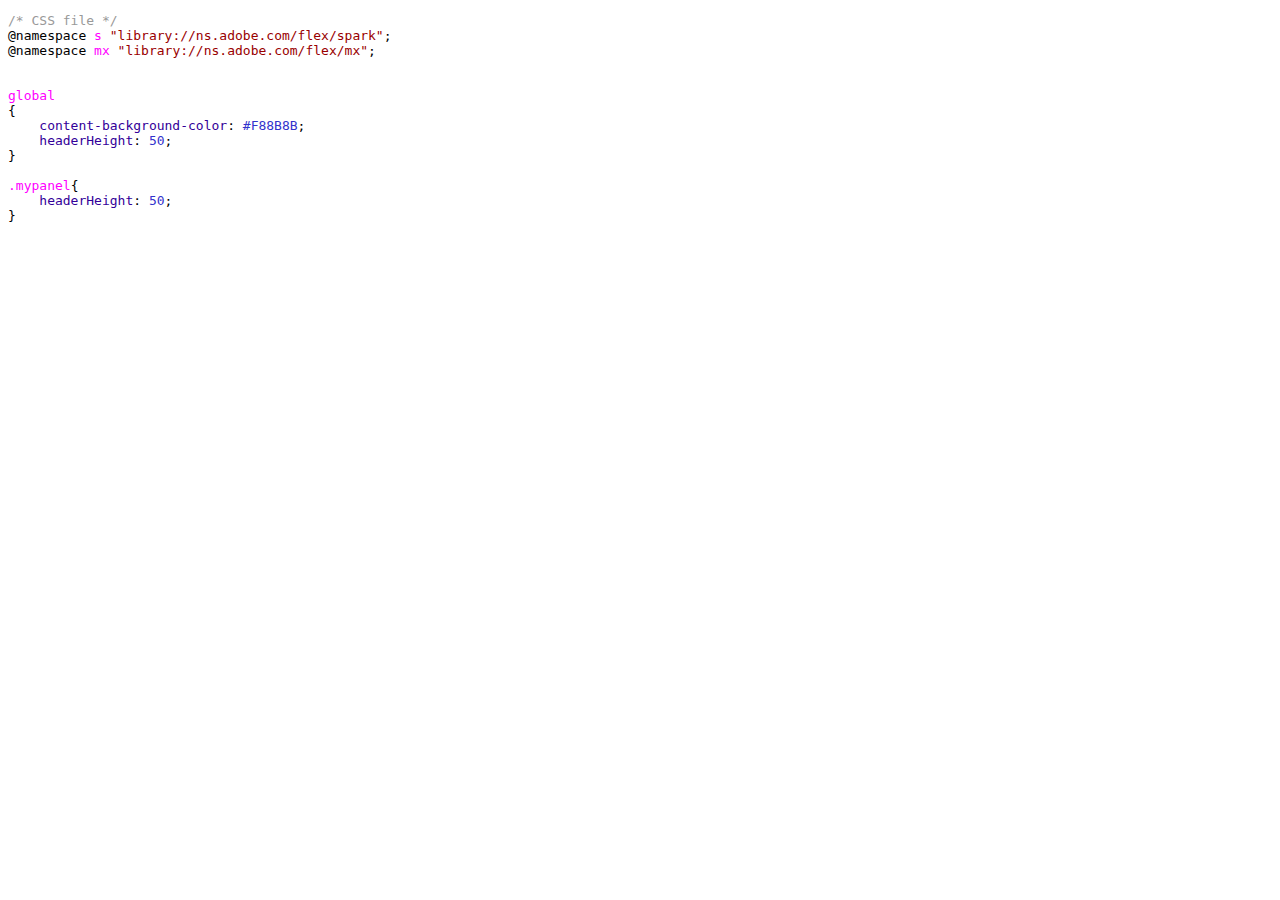
<file: webdw-clients/webdw2.0-Flex/20191027/bin-release/srcview/source/bin-release1/fwebdw2.css.html>
<!-- saved from url=(0014)about:internet -->
<!DOCTYPE html PUBLIC "-//W3C//DTD XHTML 1.0 Transitional//EN" "http://www.w3.org/TR/xhtml1/DTD/xhtml1-transitional.dtd">
<html xmlns="http://www.w3.org/1999/xhtml">
<head>
<meta http-equiv="Content-Type" content="text/html; charset=utf-8"/>
<title>fwebdw2.css</title>
<link rel="stylesheet" type="text/css" href="../../SourceStyles.css"/>
</head>

<body><pre><span class="CSSComment">/* CSS file */</span>
<span class="CSS@namespace">@namespace</span> <span class="CSSSelector">s </span><span class="CSSString">"library://ns.adobe.com/flex/spark"</span>;
<span class="CSS@namespace">@namespace</span> <span class="CSSSelector">mx </span><span class="CSSString">"library://ns.adobe.com/flex/mx"</span>;


<span class="CSSSelector">global
</span><span class="CSSDelimiters">{</span>
    <span class="CSSProperty_Name">content-background-color</span><span class="CSSDelimiters">:</span> <span class="CSSProperty_Value">#F88B8B</span><span class="CSSDelimiters">;</span>
    <span class="CSSProperty_Name">headerHeight</span><span class="CSSDelimiters">:</span> <span class="CSSProperty_Value">50</span><span class="CSSDelimiters">;</span>
<span class="CSSDelimiters">}</span>

<span class="CSSSelector">.mypanel</span><span class="CSSDelimiters">{</span>
    <span class="CSSProperty_Name">headerHeight</span><span class="CSSDelimiters">:</span> <span class="CSSProperty_Value">50</span><span class="CSSDelimiters">;</span>
<span class="CSSDelimiters">}</span></pre></body>
</html>
</file>
<file: webdw-clients/webdw-gwt/war/Webdw_gwt.css>
/** Add css rules here for your application. */


/** Example rules used by the template application (remove for your app) */
h1 {
  font-size: 2em;
  font-weight: bold;
  color: #777777;
  margin: 40px 0px 70px;
  text-align: center;
}

.sendButton {
  display: block;
  font-size: 16pt;
}
.webdw-label{
	position: absolute;
	color: #777777;
}

/** Most GWT widgets already have a style name defined */
.gwt-DialogBox {
  width: 400px;
}

.dialogVPanel {
  margin: 5px;
}

.serverResponseLabelError {
  color: red;
}

/** Set ids using widget.getElement().setId("idOfElement") */
#closeButton {
  margin: 15px 6px 6px;
}
</file>
<file: webdw-clients/webdw2.0-Flex/20191027/bin-release/srcview/SourceStyles.css>
body {
	font-family: Courier New, Courier, monospace;
	font-size: medium;
}

.CSS@font-face {
	color: #990000;
	font-weight: bold;
}

.CSS@import {
	color: #006666;
	font-weight: bold;
}

.CSS@media {
	color: #663333;
	font-weight: bold;
}

.CSS@namespace {
	color: #923196;
}

.CSSComment {
	color: #999999;
}

.CSSDefault_Text {
}

.CSSDelimiters {
}

.CSSProperty_Name {
	color: #330099;
}

.CSSProperty_Value {
	color: #3333cc;
}

.CSSSelector {
	color: #ff00ff;
}

.CSSString {
	color: #990000;
}

.ActionScriptASDoc {
	color: #3f5fbf;
}

.ActionScriptBracket/Brace {
}

.ActionScriptComment {
	color: #009900;
	font-style: italic;
}

.ActionScriptDefault_Text {
}

.ActionScriptMetadata {
	color: #0033ff;
	font-weight: bold;
}

.ActionScriptOperator {
}

.ActionScriptReserved {
	color: #0033ff;
	font-weight: bold;
}

.ActionScriptString {
	color: #990000;
	font-weight: bold;
}

.ActionScriptclass {
	color: #9900cc;
	font-weight: bold;
}

.ActionScriptfunction {
	color: #339966;
	font-weight: bold;
}

.ActionScriptinterface {
	color: #9900cc;
	font-weight: bold;
}

.ActionScriptpackage {
	color: #9900cc;
	font-weight: bold;
}

.ActionScripttrace {
	color: #cc6666;
	font-weight: bold;
}

.ActionScriptvar {
	color: #6699cc;
	font-weight: bold;
}

.MXMLASDoc {
	color: #3f5fbf;
}

.MXMLComment {
	color: #800000;
}

.MXMLComponent_Tag {
	color: #0000ff;
}

.MXMLDefault_Text {
}

.MXMLProcessing_Instruction {
}

.MXMLSpecial_Tag {
	color: #006633;
}

.MXMLString {
	color: #990000;
}
</file>
